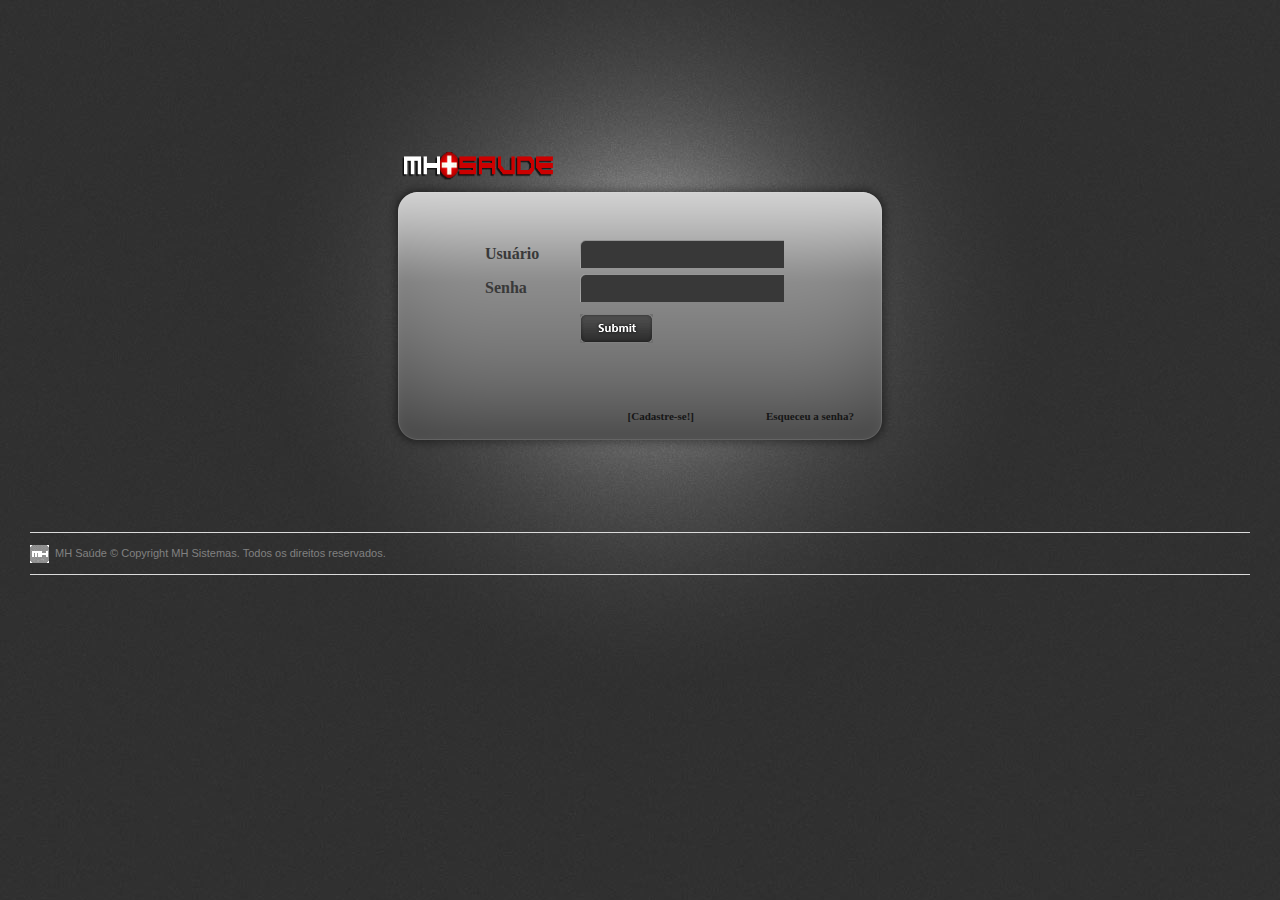
<file: index.html>
<html>
<head>
    <meta charset="utf-8"/>
<title>MH Saude - Login</title>
<link rel="stylesheet" href="css/screen.css" type="text/css" media="screen" title="default" />
<!--  jquery core -->
<script src="js/jquery/jquery-1.4.1.min.js" type="text/javascript"></script>

<!-- Custom jquery scripts -->
<script src="js/jquery/custom_jquery.js" type="text/javascript"></script>

<!-- MUST BE THE LAST SCRIPT IN <HEAD></HEAD></HEAD> png fix -->
<script src="js/jquery/jquery.pngFix.pack.js" type="text/javascript"></script>
<script type="text/javascript">
$(document).ready(function(){
$(document).pngFix( );
});
</script>
</head>
<body id="login-bg"> 
 
<!-- Start: login-holder -->
<div id="login-holder">

	<!-- start logo -->
	<div id="logo-login">
		<a href="#"><img src="images/shared/logo.png" width="156" height="40" alt="" /></a>
	</div>
	<!-- end logo -->
	
	<div class="clear"></div>
	
	<!--  start loginbox ................................................................................. -->
	<div id="loginbox">
	
	<!--  start login-inner -->
        <form action='./login.php' method='post'>
	<div id="login-inner">
		<table border="0" cellpadding="0" cellspacing="0">
		<tr>
			<th>Usuário</th>
                        <td><input name="usuario" type="text"  class="login-inp" /></td>
		</tr>
		<tr>
			<th>Senha</th>
			<td><input name="senha" type="password" class="login-inp" /></td>
		</tr>
		<tr>
			<th></th>
			<!--<td valign="top"><input type="checkbox" class="checkbox-size" id="login-check" /><label for="login-check">Lembrar-me</label></td>-->
		</tr>
		<tr>
			<th></th>
			<td><input type="submit" value="Cadastrar" class="submit-login"/></td>
		</tr>
		</table>
	</div>
        </form>
 	<!--  end login-inner -->
	<div class="clear"></div>
	<a href="cadastro2.html" class="signup2">[Cadastre-se!]</a>
        <div class="clear"></div>
	<a href="" class="forgot-pwd">Esqueceu a senha?</a>
 </div>
 <!--  end loginbox -->
 
	<!--  start forgotbox ................................................................................... -->
	<div id="forgotbox">
		<div id="forgotbox-text">Digite seu email e retornaremos com a senha.</div>
		<!--  start forgot-inner -->
		<div id="forgot-inner">
		<table border="0" cellpadding="0" cellspacing="0">
		<tr>
			<th>E-mail:</th>
			<td><input type="text" value=""   class="login-inp" /></td>
		</tr>
		<tr>
			<th> </th>
			<td><input type="button" class="submit-login"  /></td>
		</tr>
		</table>
		</div>
		<!--  end forgot-inner -->
		<div class="clear"></div>
		<a href="" class="back-login">Voltar ao Login</a>
	</div>
	<!--  end forgotbox -->

</div>
<!-- End: login-holder -->
<!-- start footer -->         
                <div id="footer">
                    <!--  start footer-left -->
                    <div id="footer-left">
                        MH Saúde &copy; Copyright <a href="http://www.mhackbr.com/mhsistemas" target="_blank">MH Sistemas</a>. Todos os direitos reservados.</div>
                    <!--  end footer-left -->
                    <div class="clear">&nbsp;</div>
                </div>
                <!-- end footer -->
</body>
</html>
</file>
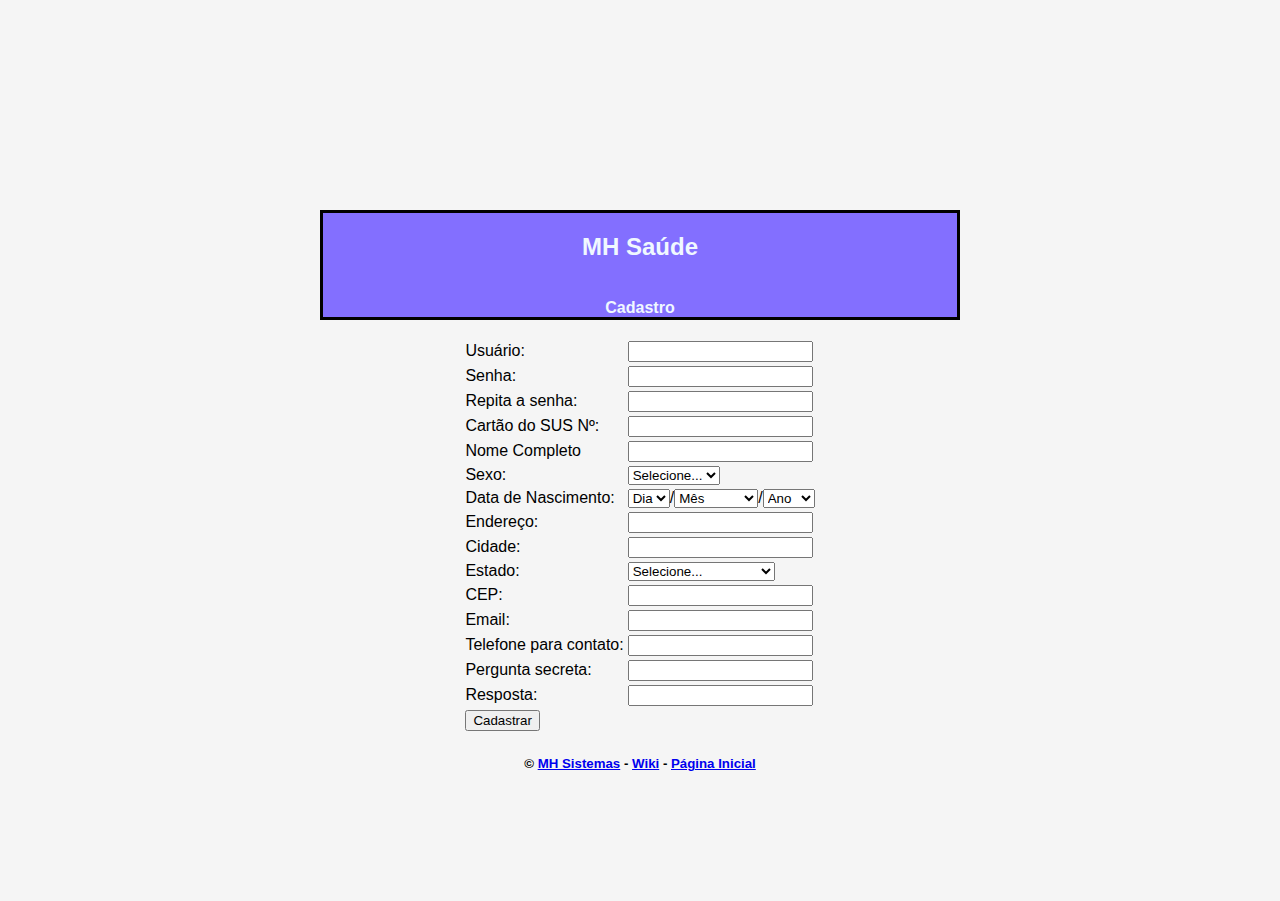
<file: cadastro.html>
<!-- Arquivo cadastro.html -->
<html>
<head>
    <meta charset="utf-8">
<title>MH saude | Cadastro</title>
<link href='./conf/tela.css' rel='stylesheet' media='all'>
</head>
<body>
<div class='header'><h2>MH Saúde</h2><br><b>Cadastro</b></div><br>
<form action="cadastrando.php" method="post">
<table align="center">
<tr><td>Usuário: </td><td><input type="text" name="usuario" id="usuario"></td></tr>
<tr><td>Senha: </td><td><input type="password" name="senha" id="senha"></td></tr>
<tr><td>Repita a senha: </td><td><input type="password" name="confsenha" id="confsenha"></td></tr>
<tr><td>Cartão do SUS Nº: </td><td><input type="text" name="cartaosus" id="cartaosus"></td></tr>
<tr><td>Nome Completo</td><td><input type="text" name="nome" id="nome"></td></tr>
<tr><td>Sexo: </td><td><select name="sexo" id="sexo"><option value="">Selecione...</option><option value="Masculino">Masculino</option><option value="Feminino">Feminino</option></select></td></tr>
<tr><td>Data de Nascimento: </td><td><select id='dia' name='dia'><option value=''>Dia</option><option value='01'>01</option><option value='02'>02</option><option value='03'>03</option><option value='04'>04</option><option value='05'>05</option><option value='06'>06</option><option value='07'>07</option><option value='08'>08</option><option value='09'>09</option><option value='10'>10</option><option value='11'>11</option><option value='12'>12</option><option value='13'>13</option><option value='14'>14</option><option value='15'>15</option><option value='16'>16</option><option value='17'>17</option><option value='18'>18</option><option value='19'>19</option><option value='20'>20</option><option value='21'>21</option><option value='22'>22</option><option value='23'>23</option><option value='24'>24</option><option value='25'>25</option><option value='26'>26</option><option value='27'>27</option><option value='28'>28</option><option value='29'>29</option><option value='30'>30</option><option value='31'>31</option></select>/<select name='mes' id='mes'><option value=''>Mês</option><option value='01'>Janeiro</option><option value='02'>Fevereiro</option><option value='03'>Março</option><option value='04'>Abril</option><option value='05'>Maio</option><option value='06'>Junho</option><option value='07'>Julho</option><option value='08'>Agosto</option><option value='09'>Setembro</option><option value='10'>Outubro</option><option value='11'>Novembro</option><option value='12'>Dezembro</option></select>/<select name='ano' id='ano'><option value=''>Ano</option><option value='2012'>2012</option><option value='2011'>2011</option><option value='2010'>2010</option><option value='2009'>2009</option><option value='2008'>2008</option><option value='2007'>2007</option><option value='2006'>2006</option><option value='2005'>2005</option><option value='2004'>2004</option><option value='2003'>2003</option><option value='2002'>2002</option><option value='2001'>2001</option><option value='2000'>2000</option><option value='1999'>1999</option><option value='1998'>1998</option><option value='1997'>1997</option><option value='1996'>1996</option><option value='1995'>1995</option><option value='1994'>1994</option><option value='1993'>1993</option><option value='1992'>1992</option><option value='1991'>1991</option><option value='1990'>1990</option><option value='1989'>1989</option><option value='1988'>1988</option><option value='1987'>1987</option><option value='1986'>1986</option><option value='1985'>1985</option><option value='1984'>1984</option><option value='1983'>1983</option><option value='1982'>1982</option><option value='1981'>1981</option><option value='1980'>1980</option><option value='1979'>1979</option><option value='1978'>1978</option><option value='1977'>1977</option><option value='1976'>1976</option><option value='1975'>1975</option><option value='1974'>1974</option><option value='1973'>1973</option><option value='1972'>1972</option><option value='1971'>1971</option><option value='1970'>1970</option><option value='1969'>1969</option><option value='1968'>1968</option><option value='1967'>1967</option><option value='1966'>1966</option><option value='1965'>1965</option><option value='1964'>1964</option><option value='1963'>1963</option><option value='1962'>1962</option><option value='1961'>1961</option><option value='1960'>1960</option><option value='1959'>1959</option><option value='1958'>1958</option><option value='1957'>1957</option><option value='1956'>1956</option><option value='1955'>1955</option><option value='1954'>1954</option><option value='1953'>1953</option><option value='1952'>1952</option><option value='1951'>1951</option><option value='1950'>1950</option></select></td></tr>
<tr><td>Endereço: </td><td><input type="text" name="endereco" id="endereco"></td></tr>
<tr><td>Cidade: </td><td><input type="text" name="cidade" id="cidade"></td></tr>
<tr><td>Estado: </td><td><select name='estado' id='estado'><option value=''>Selecione...</option><option value='Acre'>Acre</option><option value='Alagoas'>Alagoas</option><option value='Amapá'>Amapá</option><option value='Amazonas'>Amazonas</option><option value='Bahia'>Bahia</option><option value='Ceará'>Ceará</option><option value='Distrito Federal'>Distrito Federal</option><option value='Espírito Santo'>Espírito Santo</option><option value='Goiás'>Goiás</option><option value='Maranhão'>Maranhão</option><option value='Mato Grosso'>Mato Grosso</option><option value='Mato Grosso do Sul'>Mato Grsosso do Sul</option><option value='Minas Gerais'>Minas Gerais</option><option value='Pará'>Pará</option><option value='Paraíba'>Paraíba</option><option value='Paraná'>Paraná</option><option value='Pernambuco'>Pernambuco</option><option value='Piauí'>Piauí</option><option value='Rio de Janeiro'>Rio de Janeiro</option><option value='Rio Grande do Norte'>Rio Grande do Norte</option><option value='Rio Grande do Sul'>Rio Grande do Sul</option><option value='Rondônia'>Rondônia</option><option value='Roraima'>Roraima</option><option value='Santa Catarina'>Santa Catarina</option><option value='São Paulo'>São Paulo</option><option value='Sergipe'>Sergipe</option><option value='Tocantins'>Tocantins</option></select></td></tr>
<tr><td>CEP: </td><td><input type="text" name="cep" id="cep"></td></tr>
<tr><td>Email: </td><td><input type="text" name="email" id="email"></td></tr>
<tr><td>Telefone para contato: </td><td><input type="text" name="telefone" id="telefone"></td></tr>
<tr><td>Pergunta secreta: </td><td><input type="text" name="pergunta" id="pergunta"></td></tr>
<tr><td>Resposta: </td><td><input type="text" name="resposta" id="resposta"></td></tr>
<tr><td><input type="submit" value="Cadastrar"></td></tr>
</table>
</form>
<div class='cprg'><h5>&copy <a href='http://www.mhackbr.com'>MH Sistemas</a> - <a href='./notas.php'>Wiki</a> - <a href='./'>Página Inicial</a></h5></div>
&nbsp;<br>
&nbsp;<br>
&nbsp;<br>
&nbsp;<br>
&nbsp;<br>
&nbsp;<br>
</body>
</html>
</file>
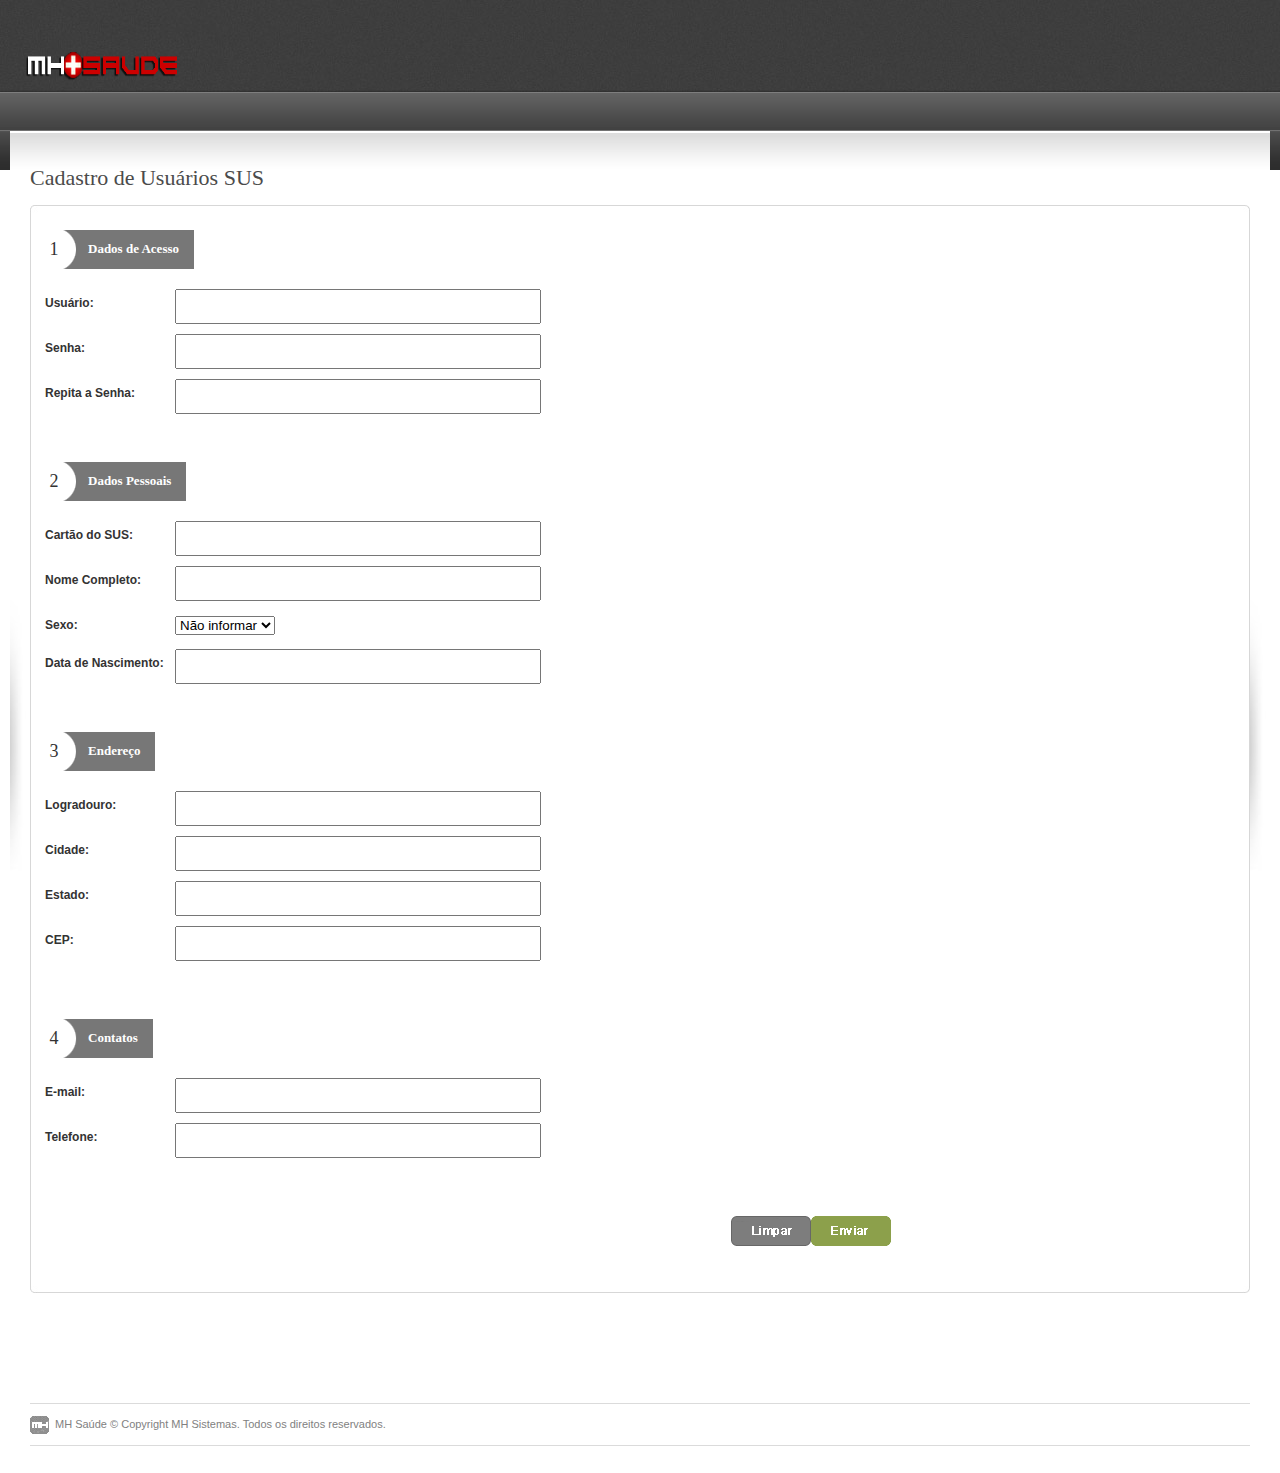
<file: cadastro2.html>
<!DOCTYPE html PUBLIC "-//W3C//DTD XHTML 1.0 Strict//EN" "http://www.w3.org/TR/xhtml1/DTD/xhtml1-strict.dtd">
<html>
    <head>
        <meta charset="utf-8" />
        <title>MH Saude - Cadastro</title>
        <link rel="stylesheet" href="css/screen.css" type="text/css" media="screen" title="default" />
              
    </head>
    <body> 
        <!-- Start: page-top-outer -->
        <div id="page-top-outer">    

            <!-- Start: page-top -->
            <div id="page-top">

                <!-- start logo -->
                <div id="logo">
                    <a href="index.html"><img src="images/shared/logo.png" width="156" height="40" alt="" /></a>
                </div>
                <!-- end logo -->

                <!--  end top-search -->
                <div class="clear"></div>

            </div>
            <!-- End: page-top -->

        </div>
        <!-- End: page-top-outer -->

        <div class="clear">&nbsp;</div>

        <!--  start nav-outer-repeat................................................................................................. START -->
        <div class="nav-outer-repeat"> 
            <!--  start nav-outer -->
            <div class="nav-outer"> 

                <!-- start nav-right -->
                <div id="nav-right">

                </div>
                <!-- end nav-right -->


                <!--  start nav onde ficava o menu superior -->
                <div class="nav">
                    <div class="table">


                        <!--  start nav -->

                    </div>
                    <div class="clear"></div>
                    <!--  start nav-outer -->
                </div>
                <!--  start nav-outer-repeat................................................... END -->

                <div class="clear"></div>

                <!-- start content-outer -->
                <div id="content-outer">
                    <!-- start content -->
                    <div id="content">

                        
                        <div id="page-heading"><h1>Cadastro de Usuários SUS</h1></div>

                        <!-- start type form -->
                        <form action="cadastrando.php" method="post">
                            <table class="tabela1" border="0" width="100%" cellpadding="0" cellspacing="0" id="content-table">
                            <tr>
                                <th rowspan="3" class="sized"><img src="images/shared/side_shadowright.jpg" width="20" height="300" alt="" /></th>
                                <th class="topleft"></th>
                                <td id="tbl-border-top">&nbsp;</td>
                                <th class="topright"></th>
                                <th rowspan="3" class="sized"><img src="images/shared/side_shadowright.jpg" width="20" height="300" alt="" /></th>
                            </tr>
                            <tr>
                                <td id="tbl-border-left"></td>
                                <td>
                                    <!--  start content-table-inner -->
                                    <div id="content-table-inner">

                                        <table border="0" width="100%" cellpadding="0" cellspacing="0">
                                            <tr valign="top">
                                                <td>
                                              
                                                        <!--  start step-holder dados de acesso -->
                                                        <div id="step-holder">
                                                            <div class="step-no">1</div>
                                                            <div class="step-dark-left"><a href="">Dados de Acesso</a></div>
                                                        </div>
                                                        <!--  end step-holder dados de acesso -->

                                                        <!-- start id-form -->
                                                        <table class="tabela2" border="0" cellpadding="0" cellspacing="0"  id="id-form">
                                                            <tr>
                                                                <th valign="top">Usuário:</th>
                                                                <td><input id="usuario" name="usuario" type="text" class="inp-form" required="required"/></td>
                                                                <td></td>
                                                            </tr>
                                                            <tr>
                                                                <th valign="top">Senha:</th>
                                                                <td><input id="senha" name="senha" type="password" class="inp-form" required="required" /></td>
                                                                <td></td>
                                                            </tr>
                                                            <tr>
                                                                <th valign="top">Repita a Senha:</th>
                                                                <td><input id="confsenha" name="confsenha" type="password" class="inp-form" required="required"/></td>
                                                                <td></td>
                                                            </tr>

                                                            <th>&nbsp;</th>

                                                            <td></td>
                                                            </tr>
                                                        </table>
                                                        <!-- end id-form dados de acesso  -->
                                                        <table border="0" cellpadding="0" cellspacing="0"  id="id-form">

                                                            <!--  start step-holder dados pessoais -->
                                                            <div id="step-holder">
                                                                <div class="step-no">2</div>
                                                                <div class="step-dark-left"><a href="">Dados Pessoais</a></div>
                                                            </div>
                                                            <!--  end step-holder dados pessoais -->
                                                            <tr>
                                                                <th valign="top">Cartão do SUS:</th>
                                                                <td><input id="cartaosus" name="cartaosus" type="text" class="inp-form" required="required"/></td>
                                                                <td></td>
                                                            </tr>
                                                            <tr>
                                                                <th valign="top">Nome Completo:</th>
                                                                <td><input id="nome" name="nome" type="text" class="inp-form" required="required"/></td>
                                                                <td></td>
                                                            </tr>
                                                            <tr>
                                                                <th valign="top">Sexo:</th>
                                                                <td>
                                                                    <select id="sexo" name="sexo" class="" required="required">
                                                                        <option>Não informar</option>
                                                                        <option>Masculino</option>
                                                                        <option>Feminino</option>
                                                                    </select>
                                                                </td>
                                                            </tr>
                                                            <tr>
                                                                <th valign="top">Data de Nascimento:</th>
                                                                <td><input id="nascimento" name="nascimento" type="text" class="inp-form" required="required"/></td>
                                                                <td></td>
                                                            </tr>
                                                            <th>&nbsp;</th>
                                                        </table>
                                                        
                                                        <!--  start step-holder dados de acesso -->
                                                        <div id="step-holder">
                                                            <div class="step-no">3</div>
                                                            <div class="step-dark-left"><a href="">Endereço</a></div>
                                                        </div>
                                                        <!--  end step-holder dados de acesso -->

                                                        <!-- start id-form endereço-->
                                                        <table border="0" cellpadding="0" cellspacing="0"  id="id-form">
                                                            <tr>
                                                                <th valign="top">Logradouro:</th>
                                                                <td><input id="endereco" name="endereco" type="text" class="inp-form" required="required"/></td>
                                                                <td></td>
                                                            </tr>
                                                            <tr>
                                                                <th valign="top">Cidade:</th>
                                                                <td><input id="cidade" name="cidade" type="text" class="inp-form" required="required"/></td>
                                                                <td></td>
                                                            </tr>
                                                            <tr>
                                                                <th valign="top">Estado:</th>
                                                                <td><input id="estado" name="estado" type="text" class="inp-form" required="required"/></td>
                                                                <td></td>
                                                            </tr>
                                                            <tr>
                                                                <th valign="top">CEP:</th>
                                                                <td><input id="cep" name="cep" type="text" class="inp-form" required="required"/></td>
                                                                <td></td>
                                                            </tr>
                                                            
                                                            <td></td>
                                                            </tr>
                                                        <th>&nbsp;</th>
                                                        </table>
                                                        <!-- end id-form endereço  -->
                                                        
                                                        <!--  start step-holder dados de acesso -->
                                                        <div id="step-holder">
                                                            <div class="step-no">4</div>
                                                            <div class="step-dark-left"><a href="">Contatos</a></div>
                                                        </div>
                                                        <!--  end step-holder dados de acesso -->

                                                        <!-- start id-form endereço-->
                                                        <table border="0" cellpadding="0" cellspacing="0"  id="id-form">
                                                            <tr>
                                                                <th valign="top">E-mail:</th>
                                                                <td><input id="email" name="email" type="text" class="inp-form" required="required"/></td>
                                                                <td></td>
                                                            </tr>
                                                            <tr>
                                                                <th valign="top">Telefone:</th>
                                                                <td><input id="telefone" type="text" required="required" name="telefone" class="inp-form" /></td>
                                                                <td></td>
                                                            </tr>
                                                            
                                                            <td></td>
                                                            </tr>
                                                        <th>&nbsp;</th>
                                                        </table>
                                                        <!-- end id-form endereço  -->
                                                <div id="float-button" class="float-button">
                                                        <input type="submit" value="Cadastrar" class="form-submit"/>
                                                        <input type="reset" value="" class="form-reset"  />
                                                </div>
                                                </td>
                                                <td>
                     </form>         
                                                    <!--  start related-activities -->
                                                    <div id="related-activities">

                                                        <!--  start related-act-top -->
                                                        <!--<div id="related-act-top">
                                                            <img src="images/forms/header_related_act.gif" width="271" height="43" alt="" />
                                                        </div>
                                                        <!-- end related-act-top -->

                                                        <!--  start related-act-bottom -->
                                                        <!--<div id="related-act-bottom">

                                                            <!--  start related-act-inner -->
                                                            <div id="related-act-inner">

                                                                <!--<div class="left"><a href=""><img src="images/forms/icon_plus.gif" width="21" height="21" alt="" /></a></div>
                                                                <div class="right">
                                                                    <h5>Add another product</h5>
                                                                    Lorem ipsum dolor sit amet consectetur
                                                                    adipisicing elitsed do eiusmod tempor.
                                                                    <ul class="greyarrow">
                                                                        <li><a href="">Click here to visit</a></li> 
                                                                        <li><a href="">Click here to visit</a> </li>
                                                                    </ul>
                                                                </div>

                                                                <div class="clear"></div>
                                                                <div class="lines-dotted-short"></div>

                                                                <div class="left"><a href=""><img src="images/forms/icon_minus.gif" width="21" height="21" alt="" /></a></div>
                                                                <div class="right">
                                                                    <h5>Delete products</h5>
                                                                    Lorem ipsum dolor sit amet consectetur
                                                                    adipisicing elitsed do eiusmod tempor.
                                                                    <ul class="greyarrow">
                                                                        <li><a href="">Click here to visit</a></li> 
                                                                        <li><a href="">Click here to visit</a> </li>
                                                                    </ul>
                                                                </div>

                                                                <div class="clear"></div>
                                                                <div class="lines-dotted-short"></div>

                                                                <div class="left"><a href=""><img src="images/forms/icon_edit.gif" width="21" height="21" alt="" /></a></div>
                                                                <div class="right">
                                                                    <h5>Edit categories</h5>
                                                                    Lorem ipsum dolor sit amet consectetur
                                                                    adipisicing elitsed do eiusmod tempor.
                                                                    <ul class="greyarrow">
                                                                        <li><a href="">Click here to visit</a></li> 
                                                                        <li><a href="">Click here to visit</a> </li>
                                                                    </ul>
                                                                </div>
                                                                <div class="clear"></div>

                                                            </div>
                                                            <!-- end related-act-inner -->
                                                            <div class="clear"></div>

                                                        </div>
                                                        <!-- end related-act-bottom -->

                                                    </div>
                                                    <!-- end related-activities -->

                                                </td>
                                            </tr>
                                            <tr>
                                                <td><img src="images/shared/blank.gif" width="695" height="1" alt="blank" /></td>
                                                <td></td>
                                            </tr>
                                        </table>

                                        <div class="clear"></div>


                                    </div>
                                    <!--  end content-table-inner  -->
                                </td>
                                <td id="tbl-border-right"></td>
                            </tr>
                            <tr>
                                <th class="sized bottomleft"></th>
                                <td id="tbl-border-bottom">&nbsp;</td>
                                <th class="sized bottomright"></th>
                            </tr>
                        </table>















                        <div class="clear">&nbsp;</div>

                    </div>
                    <!--  end content -->
                    <div class="clear">&nbsp;</div>
                </div>
                <!--  end content-outer -->



                <div class="clear">&nbsp;</div>

                <!-- start footer -->         
                <div id="footer">
                    <!--  start footer-left -->
                    <div id="footer-left">
                        MH Saúde &copy; Copyright <a href="http://www.mhackbr.com/mhsistemas" target="_blank">MH Sistemas</a>. Todos os direitos reservados.</div>
                    <!--  end footer-left -->
                    <div class="clear">&nbsp;</div>
                </div>
                <!-- end footer -->

                </body>
                </html>
</file>
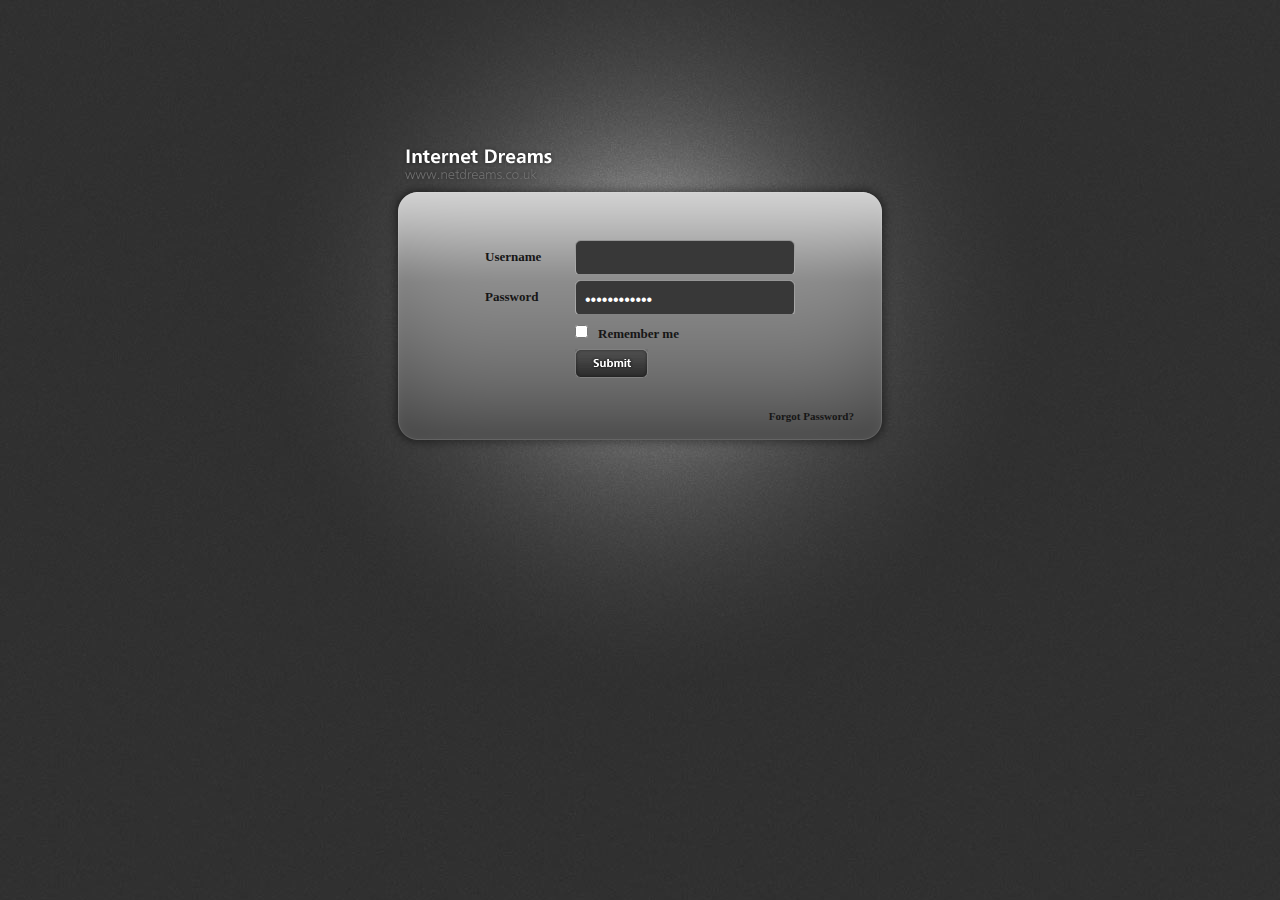
<file: home/login.html>
<!DOCTYPE html PUBLIC "-//W3C//DTD XHTML 1.0 Strict//EN" "http://www.w3.org/TR/xhtml1/DTD/xhtml1-strict.dtd">
<html xmlns="http://www.w3.org/1999/xhtml">
<head>
<meta http-equiv="Content-Type" content="text/html; charset=UTF-8" />
<title>Internet Dreams</title>
<link rel="stylesheet" href="css/screen.css" type="text/css" media="screen" title="default" />
<!--  jquery core -->
<script src="js/jquery/jquery-1.4.1.min.js" type="text/javascript"></script>

<!-- Custom jquery scripts -->
<script src="js/jquery/custom_jquery.js" type="text/javascript"></script>

<!-- MUST BE THE LAST SCRIPT IN <HEAD></HEAD></HEAD> png fix -->
<script src="js/jquery/jquery.pngFix.pack.js" type="text/javascript"></script>
<script type="text/javascript">
$(document).ready(function(){
$(document).pngFix( );
});
</script>
</head>
<body id="login-bg"> 
 
<!-- Start: login-holder -->
<div id="login-holder">

	<!-- start logo -->
	<div id="logo-login">
		<a href="index.html"><img src="images/shared/logo.png" width="156" height="40" alt="" /></a>
	</div>
	<!-- end logo -->
	
	<div class="clear"></div>
	
	<!--  start loginbox ................................................................................. -->
	<div id="loginbox">
	
	<!--  start login-inner -->
	<div id="login-inner">
		<table border="0" cellpadding="0" cellspacing="0">
		<tr>
			<th>Username</th>
			<td><input type="text"  class="login-inp" /></td>
		</tr>
		<tr>
			<th>Password</th>
			<td><input type="password" value="************"  onfocus="this.value=''" class="login-inp" /></td>
		</tr>
		<tr>
			<th></th>
			<td valign="top"><input type="checkbox" class="checkbox-size" id="login-check" /><label for="login-check">Remember me</label></td>
		</tr>
		<tr>
			<th></th>
			<td><input type="button" class="submit-login"  /></td>
		</tr>
		</table>
	</div>
 	<!--  end login-inner -->
	<div class="clear"></div>
	<a href="" class="forgot-pwd">Forgot Password?</a>
 </div>
 <!--  end loginbox -->
 
	<!--  start forgotbox ................................................................................... -->
	<div id="forgotbox">
		<div id="forgotbox-text">Please send us your email and we'll reset your password.</div>
		<!--  start forgot-inner -->
		<div id="forgot-inner">
		<table border="0" cellpadding="0" cellspacing="0">
		<tr>
			<th>Email address:</th>
			<td><input type="text" value=""   class="login-inp" /></td>
		</tr>
		<tr>
			<th> </th>
			<td><input type="button" class="submit-login"  /></td>
		</tr>
		</table>
		</div>
		<!--  end forgot-inner -->
		<div class="clear"></div>
		<a href="" class="back-login">Back to login</a>
	</div>
	<!--  end forgotbox -->

</div>
<!-- End: login-holder -->
</body>
</html>
</file>
<file: css/screen.css>
*	{	margin: 0;	padding: 0;	}html, body	{	height: 100%;	}body	{	background: #fff;	color: #393939;	font-family: Arial;	font-size: 0px;	line-height: 0;	}#page-top-outer	{	background: url(../images/shared/top_bg.jpg) top center repeat-x;	border-bottom: 1px solid #7e7e7e;	height: 92px;	}#page-top	{	margin: 0 auto;	max-width: 1260px;	min-width: 850px;	position: relative;	}#logo	{	float: left;	margin: 45px 0 0 15px;	}#logo	a	{	display: block;	}#top-search	{	display: inline;	float: right;	position: relative;	margin: 46px 20px 0 0;	z-index: 20;	}	 .top-search-inp	{	background: url(../images/shared/top_search_inp.gif) no-repeat;	border: none;	color: #fff;	font-size: 12px;	height: 23px;	padding: 6px 6px 0 10px;	width: 164px;	}#content-outer	{	background: url(../images/shared/content_repeat.jpg) repeat-x;	}#content	{	color: #333;	font-family: Arial, Helvetica, sans-serif;	font-size: 12px;	line-height: 18px;	margin: 0 auto 0 auto;	max-width: 1260px;	min-width: 780px;	padding: 35px 0px 30px 0px;	}#content-inner	{	color: #333;	font-family: Arial, Helvetica, sans-serif;	font-size: 12px;	line-height: 18px;	margin: 0 auto 0px auto;	padding: 25px 0 30px 0;	}#content-table	{	font-size: 0px;	line-height: 0px;	}#content-table th.sized	{	height: 15px;	width: 15px;	padding: 0;	margin: 0;	font-size: 0px;	line-height: 0px;	} 	#content-table-inner	{	font-size: 12px;	line-height: 12px;	padding: 10px 0 20px 0;	}#tbl-border-top	{	background: url(../images/shared/border_bit.jpg) top repeat-x;	line-height: 0;font-size: 0px;	height: 15px;	}#tbl-border-bottom	{	background: url(../images/shared/border_bit.jpg) bottom repeat-x;	line-height: 0;font-size: 0px;	height: 15px;	}#tbl-border-left	{	background: url(../images/shared/border_bit.jpg) left repeat-y;	}#tbl-border-right	{	background: url(../images/shared/border_bit.jpg) right repeat-y;	}#table-content	{	line-height: 16px;	margin: 0 10px 10px 10px;	min-height: 300px;	}	.topleft {background: url(../images/shared/corner_top_left.jpg) no-repeat;width:15px;height:15px;	}	.topright {background: url(../images/shared/corner_top_right.jpg) no-repeat;width:15px;height:15px;	}	.bottomleft {background: url(../images/shared/corner_bottom_left.jpg)  no-repeat;width:15px;height:15px;	}	.bottomright {background: url(../images/shared/corner_bottom_right.jpg)  no-repeat;width:15px;height:15px;	}	#page-heading	{	margin: 0 0 15px 20px;	}  h1	{	color: #4b4b4b;	font-family: Tahoma;	font-size: 22px;	line-height: 24px;	font-weight: normal;	}h2	{	color: #393939;	font-size: 16px;	font-weight: bold;	line-height: 20px;	margin-bottom: 10px;	}h3	{	color: #92b22c;	font-size: 14px;	font-weight: bold;	line-height: 18px;	margin-bottom: 10px;	}		/* MESSAGES --------------------------------------------------------------- */	#message-yellow	{	margin-bottom: 5px;	}.yellow-left	{	background: url(../images/table/message_yellow.gif) top left no-repeat;	color: #e79300;	font-family: Tahoma;	font-weight: bold;	padding: 0 0 0 20px;	}.yellow-left a	{	color: #e79300;	font-family: Tahoma;	font-weight: normal;	text-decoration: underline;	}.yellow-right a	{	cursor: pointer;	}.yellow-right	{	width: 55px;	}#message-blue	{	margin-bottom: 5px;	}.blue-left	{	background: url(../images/table/message_blue.gif) top left no-repeat;	color: #2e74b2;	font-family: Tahoma;	font-weight: bold;	padding: 0 0 0 20px;	}.blue-left a	{	color: #2e74b2;	font-family: Tahoma;	font-weight: normal;	text-decoration: underline;	}.blue-right a	{	cursor: pointer;	}.blue-right	{	width: 55px;	}#message-red	{	margin-bottom: 5px;	}.red-left	{	background: url(../images/table/message_red.gif) top left no-repeat;	color: #ce2700;	font-family: Tahoma;	font-weight: bold;	padding: 0 0 0 20px;	}.red-left a	{	color: #ce2700;	font-family: Tahoma;	font-weight: normal;	text-decoration: underline;	}.red-right a	{	cursor: pointer;	}.red-right	{	width: 55px;	}#message-green	{	margin-bottom: 5px;	}.green-left	{	background: url(../images/table/message_green.gif) top left no-repeat;	color: #6da827;	font-family: Tahoma;	font-weight: bold;	line-height: 12px;	padding: 0 0 0 20px;	}.green-left a	{	color: #6da827;	font-family: Tahoma;	font-weight: normal;	text-decoration: underline;	}.green-right a	{	cursor: pointer;	}.green-right	{	width: 55px;	}									a.icon-1	{	background: url(../images/table/table_icon_1.gif) no-repeat;	display: block;	float: left;	height: 24px;	margin: 0 8px 0 0;	width: 24px;	}a:hover.icon-1	{	background: url(../images/table/table_icon_1.gif) 0 -24px;	}a.icon-2	{	background: url(../images/table/table_icon_2.gif) no-repeat;	display: block;	float: left;	height: 24px;	margin: 0 8px 0 0;	width: 24px;	}a:hover.icon-2	{	background: url(../images/table/table_icon_2.gif) 0 -24px;	}a.icon-3	{	background: url(../images/table/table_icon_3.gif) no-repeat;	display: block;	float: left;	height: 24px;	margin: 0 8px 0 0;	width: 24px;	}a:hover.icon-3	{	background: url(../images/table/table_icon_3.gif) 0 -24px;	}a.icon-4	{	background: url(../images/table/table_icon_4.gif) no-repeat;	display: block;	float: left;	height: 24px;	margin: 0 8px 0 0;	width: 24px;	}a:hover.icon-4	{	background: url(../images/table/table_icon_4.gif) 0 -24px;	}a.icon-5	{	background: url(../images/table/table_icon_5.gif) no-repeat;	display: block;	float: left;	height: 24px;	width: 24px;	}a:hover.icon-5	{	background: url(../images/table/table_icon_5.gif) 0 -24px;	}#tooltip	{	background-color: #8c8c8c;	border: 1px solid #767676;	color: #fff;	font-family: Arial;	font-size: 10px;	font-weight: normal;	opacity: 0.85;	padding: 0 5px;	position: absolute;	text-align: left;	z-index: 3000;	}#tooltip h6, #tooltip div	{	font-family: Arial;	font-size: 11px;	line-height: 20px;	margin: 0;	}#product-table	{	margin-bottom: 20px;	}#product-table	td a	{	color: #393939;	}#product-table	td a:hover	{	text-decoration: underline;	}#product-table	th	{	height: 50px;	text-align: left;	}#product-table	.minwidth-1	{	min-width: 110px;	}#product-table td	{	border: 1px solid #d2d2d2;	padding: 10px 0 10px 10px;	}#product-table tr.alternate-row	{	background: #ececec;	}td.options-width	{	padding: 0 0 0 10px;	width: 210px;	}td.checkbox-width	{	}.table-header-check	{	background: url(../images/table/table_header_checkbox.jpg) no-repeat;	border: none;	min-width: 29px;	padding: 0px 0 0 10px;	width: 29px;	}.table-header-options	{	background: url(../images/table/table_header_options.jpg) no-repeat;	border: none;	min-width: 221px;	padding: 0px 0 0 0;	width: 221px;	}.table-header-repeat	{	background: url(../images/table/table_header_repeat.jpg) repeat-x;	border: none;	font-size: 0px;	line-height: 0;	padding: 0px 0 0 0;	}.table-header-options a, .table-header-repeat a	{	background: url(../images/table/table_sort_arrow.gif) right no-repeat;	color: #fff;	font-family: Tahoma;	font-size: 13px;	font-weight: bold;	line-height: 14px;	margin: 0 0 0 10px;	padding: 0 10px 0 0;	}		.table-header-options a:hover, .table-header-repeat a:hover	{		color:#94b52c	}	th.line-left	{	border-left: 1px solid #373737;	}#product-table	tr.activity-blue	{	background: #e3eceb;	}		#toggle-all {		display: block;		width: 17px;		height:17px;		cursor: pointer;		background: url(../images/shared/checkbox.gif) 0 -17px;	}			#toggle-all.toggle-checked {		display: block;		width: 17px;		height:17px;		background: url(../images/shared/checkbox.gif) 0 0;	}																					/*  RELATED ACTIVIES BOX */	#related-activities	{	float: right;	font-size: 0px;	line-height: 0;	width: 271px;	}#related-act-top	{	font-size: 0px;	line-height: 0;	}#related-act-bottom	{	background: url(../images/forms/bg_related_act.gif) no-repeat bottom;	font-size: 0px;	line-height: 0;	}#related-act-inner	{	font-size: 11px;	line-height: 16px;	margin: 0 auto 0px auto;	padding: 10px 0 20px 0;	width: 225px;	}#related-act-inner .left	{	float: left;	width: 30px;	}#related-act-inner .right	{	float: left;	width: 195px;	padding: 2px 0 0 0;	}#related-act-inner .right h5	{	color: #393939;	font-size: 12px;	}ul.greyarrow	{	list-style-type: none;	}ul.greyarrow li	{	background: url(../images/forms/icon_list_arrow.gif) no-repeat 0 5px;	line-height: 18px;	padding: 0 0 0 12px;	}ul.greyarrow li a	{	color: #92b22c;	font-weight: bold;	}ul.greyarrow li a:hover	{	text-decoration: underline;	}.lines-dotted-short	{	background: url(../images/forms/lines_dotted_short.gif) no-repeat 0px 14px;	font-size: 0px;	height: 28px;	line-height: 0;	}	/* PAGING --------------------------------------------------------- */	#paging-table {	float: right;	margin: 0 4px 0 0;}	.page-far-left	{	background: url(../images/table/paging_far_left.gif) no-repeat;	display: block;	float: left;	height: 24px;	margin: 0 4px 0 0;	width: 24px;	}.page-left	{	background: url(../images/table/paging_far_left.gif) no-repeat;	display: block;	float: left;	height: 24px;	width: 24px;	}.page-far-right	{	background: url(../images/table/paging_far_right.gif) no-repeat;	display: block;	float: left;	height: 24px;	margin: 0 4px 0 4px;	width: 24px;	}.page-right	{	background: url(../images/table/paging_far_right.gif) no-repeat;	display: block;	float: left;	height: 24px;	width: 24px;	}#page-info	{	float: left;	line-height: 16px;	padding: 3px 12px 0 12px;	}	/*  ACTIONS BOX ----------------------------------------------- */	#actions-box	{	float: left;	margin: 0 0 0 10px;	position: relative;	}a.action-slider	{	background: url(../images/table/dropdown_actions.gif) no-repeat;	display: block;	height: 30px;	width: 110px;	}a.action-slider.activated	{	background: url(../images/table/dropdown_actions.gif) no-repeat 0 -30px;	display: block;	height: 30px;	width: 110px;	}#actions-box-slider	{	background: url(../images/table/actions_slider_bg.gif) bottom no-repeat;	display: none;	left: 0;	padding-bottom: 1px;	padding-top: 10px;	position: absolute;	top: 24px;	width: 110px;	}#actions-box-slider-inner	{	font-size: 0px;	line-height: 0;	margin: 0 auto;	width: 108px;	}a.action-edit ,a.action-delete	{	color: #272727;	display: block;	font-weight: bold;	height: 20px;	margin: 0 auto;	padding: 10px 0 5px 45px;	width: 63px;	}a:hover.action-edit	{	background: #949494 url(../images/table/action_edit.gif) no-repeat 14px 5px;	color: #fff;	}a.action-edit	{	background: #c7c7c7 url(../images/table/action_edit.gif) no-repeat 14px 5px;	}a.action-delete	{	background: #c7c7c7 url(../images/table/action_delete.gif) no-repeat 14px 5px;	}a:hover.action-delete	{	background: #949494 url(../images/table/action_delete.gif) no-repeat 14px 5px;	color: #fff;	}		 	/* FORM ------------------------------------------------------- */.float-button{        display:block;        margin:0 0.5em;        }.form-submit	{	background: url(../images/forms/form_submit.gif) no-repeat;	border: none;	cursor: pointer;	display: block;	float: right;	height: 30px;	margin: 0 4px 0 0;	padding: 0;	text-indent: -3000px;	width: 80px;	}.form-reset	{	background: url(../images/forms/form_reset.gif) no-repeat;	border: none;	cursor: pointer;	display: block;	float: right;	height: 30px;	text-indent: -3000px;	width: 80px;	}#id-form	{	}.inp-form	{	/*background: url(../images/forms/form_inp.gif) no-repeat;	border: none;*/	color: #393939;	height: 25px; 	padding: 6px 6px 0 6px;	width: 350px;	}	.inp-form-error	{	background: url(../images/forms/form_inp_error.gif) no-repeat;	border: none; 	color: #393939;	height: 25px;	padding: 6px 6px 0 6px;	width: 187px;	}.form-textarea	{	background: url(../images/forms/form_textarea.gif) no-repeat;	border: none;	color: #393939;	font-family: Arial, Helvetica, sans-serif;	font-size: 12px;	height: 97px;	overflow: auto;	padding: 6px 6px 0 6px;	width: 378px;	}#id-form td	{	padding: 0 0 10px 0;	}#id-form td.noheight	{	padding: 0 0 0px 0;	}#id-form th	{	line-height: 28px;	min-width: 130px;	padding: 0 0 10px 0;	text-align: left;	width: 130px;	}.styledselect-day ,.styledselect-month ,.styledselect-year	{	border: 1px solid #acacac;	margin-right: 3px;	padding: 3px;	width: 186px;	}		#step-holder {font-family: Tahoma;	height:39px;	margin-bottom: 20px;}	.step-no {	float:left;	height:29px;	width:18px;	font-size: 18px;	line-height: 18px;	padding:10px 0 0 0;	text-align: center;}.step-no-off {	float:left;	height:29px;	width:18px;	font-size: 18px;	line-height: 18px;	padding:10px 0 0 0;	text-align: center;	color:#cbcbcb;}.step-dark-left {	float:left;	 	background: url(../images/forms/step_dark_left.gif) no-repeat;	height:27px;	padding:13px 15px 0 25px;	font-size: 13px;	color:#fff;	font-weight: bold;}.step-dark-left a{	 	font-size: 13px;	color:#fff;	font-weight: bold;}.step-dark-right {	float:left;	width:12px;	background: url(../images/forms/step_dark_right.gif) no-repeat;	height:39px;}.step-dark-round {	float:left;	width:8px;	height:39px;	background: url(../images/forms/step_dark_round.gif) no-repeat;}.step-light-left {	float:left;	 	height:27px;	padding:13px 15px 0 25px;	font-size: 13px;	background: url(../images/forms/step_light_left.gif) no-repeat;	height:39px;	color:#cbcbcb;	font-weight: bold;}.step-light-left a{	 	 	font-size: 13px; 	color:#cbcbcb;	font-weight: bold;}.step-light-right {	float:left;	width:12px;	background: url(../images/forms/step_light_right.gif) no-repeat;	height:39px;}.step-light-round {	float:left;	width:8px;	height:39px;	background: url(../images/forms/step_light_round.gif) no-repeat;}.bubble-left {	float:left;	width:10px;	height:29px;	margin-left: 5px;	background: url(../images/forms/bubble_left.gif) no-repeat;}.bubble-inner {	float:left;	padding: 7px 0px 0 2px;	color:#2e74b2; 	line-height: 14px;	font-size: 11px;	height:22px;	background: url(../images/forms/bubble_inner.gif) repeat-x;}.bubble-right {	float:left;	width:8px;	height:29px;	background: url(../images/forms/bubble_right.gif) right no-repeat;}.error-left {	float:left;	width:13px;	height:32px;	margin-left: 5px;	background: url(../images/forms/error_left.gif) no-repeat;}.error-inner {	float:left;	padding: 7px 10px 0 4px;	color:#fff; 	line-height: 14px;	height:25px;	background: url(../images/forms/error_right.gif) right  no-repeat;}.file_1 {	border: 1px solid #acacac;	padding: 5px;}	 /*  NAVIGATION ----------------------------------------------- */#nav-holder	{	margin: 0 auto;	max-width: 1260px;	min-width: 780px;	text-align: left;	}.nav-outer-repeat	{	background: url(../images/shared/nav/repeat.jpg) repeat-x;	height: 77px;	}.nav-outer	{	margin: 0 auto;	max-width: 1260px;	min-width: 850px;	}#nav-right	{	float: right;	position: relative;	width: 225px;	z-index: 0;	}#nav-right a	{	display: block;	float: left;	margin: 0px 0 0 0;	}.account-content	{	background: #454545 url(../images/shared/nav/account_drop_bg.gif) no-repeat bottom;	display: none;	left: 5px;	padding-bottom: 20px;	position: absolute;	top: 30px;	width: 170px;	}.account-drop-inner	{	font-size: 0px;	line-height: 0px;	margin: 20px auto 0 auto;	width: 140px;	}.showhide-account	{	cursor: pointer;	display: block;	float: left;	margin: 10px 5px 0 5px;	}.account-drop-inner a	{	color: #fff;	font-size: 12px;	font-weight: bold;	line-height: 16px;	margin: 0 0 0 0;	padding: 0 0 0 0;	}.account-drop-inner a:hover	{	color: #94b52c;	}.acc-line	{	background: url(../images/shared/nav/account_line.gif) no-repeat 0 7px;	font-size: 0px;	height: 14px;	line-height: 0px;	margin-top: 0px;	padding: 0;	}a#logout	{	margin: 10px 0 0 5px;	}a#acc-settings	{	background: url(../images/shared/nav/icon_acc_settings.gif) no-repeat 0 2px;	padding: 0 0 0 20px;	}a#acc-details	{	background: url(../images/shared/nav/icon_acc_personal.gif) no-repeat 0 2px;	padding: 0 0 0 20px;	}a#acc-project	{	background: url(../images/shared/nav/icon_acc_projects.gif) no-repeat 0 2px;	padding: 0 0 0 20px;	}a#acc-inbox	{	background: url(../images/shared/nav/icon_acc_inbox.gif) no-repeat 0 2px;	padding: 0 0 0 20px;	}a#acc-stats	{	background: url(../images/shared/nav/icon_acc_stats.gif) no-repeat 0 2px;	padding: 0 0 0 20px;	}/* ================================================================ This copyright notice must be untouched at all times. The original version of this stylesheet and the associated (x)html is available at http://www.cssplay.co.uk/menus/pro_dropline.htmlCopyright (c) 2005-2007 Stu Nicholls. All rights reserved. This stylesheet and the associated (x)html may be modified in any way to fit your requirements.=================================================================== */.nav	{	float: left;	font-family: Tahoma;	font-size: 13px;	height: 38px;	position: relative;	width: 600px;	min-width: 600px;	z-index: 500;	}.nav-divider	{	background: url(../images/shared/nav/divider.jpg) top no-repeat;	float: left;	height: 40px;	width: 15px;	}.nav .table	{	display: table;	}.nav .select,.nav .current	{	display: table-cell;	float: left;	list-style: none;	margin: 0 0px 0 0;	padding: 0;	white-space: nowrap;	}.nav li	{	float: left;	height: auto;	margin: 0;	padding: 0;	}.nav .select a	{	background: url(../images/shared/nav/pro_line_0.gif);	color: #fff;	display: block;	float: left;	height: 37px;	line-height: 35px;	padding: 0 20px 0 20px;	text-decoration: none;	white-space: nowrap;	}.nav .current a	{	background: url(../images/shared/nav/pro_line_1.gif);	color: #fff;	display: block;	float: left;	height: 37px;	line-height: 35px;	padding: 0 0 0 10px;	text-decoration: none;	white-space: nowrap;	}.nav .current a b	{	background: url(../images/shared/nav/pro_line_1.gif) right top;	display: block;	padding: 0 20px 0 10px;	}.nav .select a:hover, .nav .select li:hover a	{	background: url(../images/shared/nav/pro_line_1.gif);	color: #fff;	cursor: pointer;	padding: 0 0 0 10px;	}.nav .select a:hover b, .nav .select li:hover a b	{	background: url(../images/shared/nav/pro_line_1.gif) right top;	cursor: pointer;	display: block;	float: left;	padding: 0 20px 0 10px;	}.nav .select_sub	{	display: none;	margin: 0 0 0 10px;	}/* IE6 only */.nav table	{	border-collapse: collapse;	font-size: 1em;	height: 0;	margin: -1px;	width: 0;	}.nav .sub	{	display: table;	list-style: none;	/* margin: 0 auto; */	padding: 0;	}.nav .sub_active .current_sub a, .nav .sub_active a:hover	{	background: transparent;	color: #fff;	}.nav .select :hover .select_sub, .nav .current .show	{	background: url(../images/shared/nav/back_0.gif);	 	display: block;	left: 0;	padding: 0;	position: absolute;	text-align: left;	top: 37px;	width: 750px;	z-index: 100;	}.nav .current .show	{	z-index: 10;	}.nav .select :hover .sub li a, .nav .current .show .sub li a	{	background: transparent;	border: 0;	color: #fff;	font-weight: bold;	font-size: 13px;	display: block;	float: left;	margin: 0;	padding: 0 10px 0 10px;	white-space: nowrap;	}.nav .current .sub li.sub_show a	{	background: url(../images/shared/nav/menus/back_1.gif);	color: #94b52c;	cursor: default;	}.nav .select :hover .sub li a:hover, .nav .current .sub li a:hover	{	background: url(../images/shared/nav/menus/back_1.gif);	color: #94b52c;	visibility: visible;	} 		  		/* FOOTER -------------------------------------------------------------- */ #footer	{height: 70px;	 	margin: 80px auto 0px auto;	padding: 0px 0 0 0;	text-align: left;	min-width: 780px;	max-width: 1260px;	}#footer-left	{	color: #818181;	 	font-size: 11px;	line-height: 11px;	padding: 15px 0 15px 25px;	margin: 0 20px;		border-top: 1px solid #dbdbdb;	border-bottom: 1px solid #dbdbdb;	background: url(../images/shared/icon_idlogo.jpg) no-repeat 0 12px;	} #footer-left a	{	color: #818181;	text-decoration: none;	}#footer-left 	 a.selected,#footer-left 	 a:hover	{	color: #000;	text-decoration: none;	}	   /* GENERAL --------------------------------------------------------*/  table	{	border-collapse: collapse;	}.fr	{	float: right;	}a	{	outline: none;	text-decoration: none;	}a:hover	{	}.clear	{	clear: both;	font-size: 0px;	height: 0;	line-height: 0px;	margin: 0px;	padding: 0px;	}img	{	border: 0;	}p	{	margin: 0px;	padding: 0px;	}form	{	margin: 0;	padding: 0;	}.line	{	border-top: 1px solid #dcdada;	font-size: 0px;	height: 1px;	line-height: 0px;	margin: 20px 0;	padding: 0;	}.font11	{	font-size: 11px;	}              /*  STYLED SELECTBOXES style 1 --------------------------------- */	.styledselect {background: #2a2a2a;border: 1px solid #424242;	color:#fff;	width:120px;	padding: 5px;	line-height: 14px;	margin-right: 6px;	font-size: 12px;}div.selectbox-wrapper	{	background-color: #2a2a2a;	border: none;	border-bottom: none;	margin: 0px;	margin-top: 0px;	max-height: 200px;	overflow: auto;	padding: 0px;	position: absolute;	text-align: left;	width: 400px;	z-index: 10;	}div.selectbox-wrapper ul	{	list-style-type: none;	 	margin: 0px;	padding: 0px;z-index: 10;	}div.selectbox-wrapper ul li.selected	{	background-color: 575757;	color: #fff;	}div.selectbox-wrapper ul li.current	{	background-color: #575757;	}div.selectbox-wrapper ul li	{	border-bottom: none;	color: #fff;	cursor: pointer;	display: block;	font-size: 12px;	line-height: 12px;	list-style-type: none;	margin: 0;	padding: 6px 2px 6px 10px;	}.selectbox_styled	{	background: url(../images/shared/top_search_select.gif) left no-repeat;	border: none;	border-left: none;	color: #fff;	cursor: pointer;	display: block;	font-family: Arial;	font-size: 12px;	height: 20px;	margin: 0px 0px 0px 0px;	padding: 6px 0 0 6px;	text-align: left;	width: 105px;	z-index: 10;	}/*  STYLED SELECTBOXES style 2 --------------------------------- */	div.selectbox-wrapper2	{	background-color: #e3e3e3;	border: none;	border-bottom: none;	margin: 0px;	margin-top: 0px;	max-height: 200px;	overflow: auto;	padding: 0px;	position: absolute;	text-align: left;	width: 400px;	}div.selectbox-wrapper2 ul	{	list-style-type: none;	margin: 0px;	padding: 0px;	}div.selectbox-wrapper2 ul li.selected2	{	background-color: #94b52c;	color: #fff;	}div.selectbox-wrapper2 ul li.current2	{	background-color: #94b52c;	color: #fff;	}div.selectbox-wrapper2 ul li	{	border-bottom: none;	color: #393939;	cursor: pointer;	display: block;	font-size: 12px;	line-height: 12px;	list-style-type: none;	margin: 0;	padding: 6px 2px 6px 10px;	}.styledselect_form_1	{	background: url(../images/forms/form_select.gif) left no-repeat;	border: none;	border-left: none;	color: #393939;	cursor: pointer;	display: block;	font-family: Arial;	font-size: 12px;	height: 24px;	margin: 0px 0px 0px 0px;	padding: 7px 0 0 6px;	text-align: left;	width: 192px;	}.styledselect_form_2	{	background: url(../images/forms/form_select_small.gif) left no-repeat;	border: none;	border-left: none;	color: #393939;	cursor: pointer;	display: block;	font-family: Arial;	font-size: 12px;	height: 24px;	margin: 0px 0px 0px 0px;	padding: 7px 0 0 10px;	text-align: left;	width: 60px;	}		/*  STYLED SELECTBOXES style 3 --------------------------------- */	div.selectbox-wrapper3	{	background-color: #e3e3e3;	border: none;	border-bottom: none;	margin: 0px;	margin-top: 0px;	max-height: 200px;	overflow: auto;	padding: 0px;	position: absolute;	text-align: left;	width: 400px;	}div.selectbox-wrapper3 ul	{	list-style-type: none;	margin: 0px;	padding: 0px;	}div.selectbox-wrapper2 ul li.selected3	{	background-color: #94b52c;	color: #fff;	}div.selectbox-wrapper2 ul li.current3	{	background-color: #94b52c;	color: #fff;	}div.selectbox-wrapper3 ul li	{	border-bottom: none;	color: #393939;	cursor: pointer;	display: block;	font-size: 12px;	line-height: 12px;	list-style-type: none;	margin: 0;	padding: 6px 2px 6px 10px;	}.styledselect_pages	{	background: url(../images/table/select_number_rows.gif) left no-repeat;	border: none;	border-left: none;	color: #393939;	cursor: pointer;	display: block;	font-family: Arial;	font-size: 12px;	height: 20px;	line-height: 16px;	margin: 0px 0px 0px 0px;	padding: 4px 0 0 6px;	text-align: left;	width: 130px;	}					 	/* STYLED CHECKBOXES AND RADIOS -------------------------------------------- */	.ui-radio-state-disabled,.ui-radio-state-checked-disabled,.ui-radio-state-disabled-hover,.ui-radio-state-checked-disabled-hover	{	color: #999;	}span.ui-checkbox,			span.ui-radio	{	background: url(../images/shared/checkbox.gif) 0 -17px no-repeat;	display: block;	float: left;	height: 17px;	width: 17px;	}span.ui-helper-hidden	{	display: none;	}label	{	padding: 2px;	}span.ui-radio-state-hover,			span.ui-checkbox-state-hover	{	background-position: 0 0px;	}span.ui-checkbox-state-checked	{	background-position: 0 0px;	}span.ui-checkbox-state-checked-hover	{	background-position: 0 0px;	}span.ui-radio-state-checked-disabled-hover,			span.ui-radio-state-checked-disabled,			span.ui-radio-state-checked	{	background-position: 0 -161px;	}span.ui-radio-state-checked-hover	{	background-position: 0 -17px;	}label	{	color: red;	line-height: 20px;	}.ui-helper-hidden-accessible	{	left: -999em;	position: absolute;	}					/*  LOGIN -------------------------------------------------------------------------------- */	#login-bg	{	background: url(../images/login/login_bg.jpg) no-repeat top center;	}#login-holder	{	margin: 0px auto 0 auto;	width: 508px;	}#loginbox	{	background: url(../images/login/loginbox_bg.png) no-repeat;	font-size: 12px;	height: 212px;	line-height: 12px;	padding-top: 60px;	position: relative;	width: 508px;	}#forgotbox	{	background: url(../images/login/loginbox_bg.png) no-repeat;	display: none;	font-size: 12px;	height: 212px;	line-height: 12px;	padding-top: 60px;	position: relative;	width: 508px;	}#login-inner	{	color: #161616;	font-family: Tahoma;	font-size: 13px;	line-height: 12px;	margin: 0 auto;	width: 310px;	}#login-inner label	{	color: #161616;	cursor: pointer;	font-family: Tahoma;	font-weight: bold;	line-height: 12px;	padding-left: 10px;	 	} .checkbox-size	{	width:13px;	height:13px;	margin: 5px 0;	 	}	#login-inner th	{	padding: 0 0 6px 0;	text-align: left;	width: 95px;	}#login-inner td	{	padding: 0 0 6px 0;	}.login-inp	{	background: url(../images/login/inp_login.gif) no-repeat;	border: none;	color: #fff;	font-size: 16px;	height: 28px;	padding: 6px 6px 0 10px;	width: 204px;	}#logo-login	{	float: left;	height: 35px;	margin: 145px 0 0 15px;	}a.signup2	{	bottom: 30px;	color: #161616;	font-family: Tahoma;	font-size: 11px;	font-weight: bold;	line-height: 12px;	position: absolute;	right: 200px;	}a:hover.signup2	{	color: #fff;	}a.forgot-pwd	{	bottom: 30px;	color: #161616;	font-family: Tahoma;	font-size: 11px;	font-weight: bold;	line-height: 12px;	position: absolute;	right: 40px;	}a:hover.forgot-pwd	{	color: #fff;	}#forgotbox-text	{	color: #161616;	font-family: Tahoma;	font-size: 13px;	font-weight: bold;	line-height: 12px;	margin: 0 auto 40px auto;	width: 380px;	}#forgot-inner	{	color: #161616;	font-family: Tahoma;	font-size: 13px;	line-height: 12px;	margin: 0 auto;	width: 330px;	}#forgot-inner label	{	color: #161616;	cursor: pointer;	font-family: Tahoma;	font-weight: bold;	line-height: 12px;	padding-left: 10px;	}#forgot-inner th	{	padding: 0 0 6px 0;	text-align: left;	width: 110px;	}#forgot-inner td	{	padding: 0 0 6px 0;	}a.back-login	{	background: url(../images/login/icon_back_login.gif) no-repeat 0 4px;	bottom: 30px;	color: #161616;	font-family: Tahoma;	font-size: 11px;	font-weight: bold;	line-height: 12px;	padding: 0 0 0 10px;	position: absolute;	right: 40px;	}a:hover.back-login	{	color: #fff;	}.submit-login	{	background: url(../images/login/submit_login.gif) no-repeat;	border: none;	cursor: pointer;	display: block;	height: 29px;	text-indent: -3000px;	width: 73px;	}.submit-login:hover	{	background: url(../images/login/submit_login.gif) no-repeat 0 -29px;	}
</file>
<file: conf/tela.css>
body {font-family: Calibri,Arial,sans-serif;background-color: #F5F5F5;vertical-align: baseline;text-align: center;height:480px;left:50%;margin:-240px 0 0 -320px;position:absolute;top:50%;width:640px;}
table {align: center;}
.header {background-color: #836FFF;color: #F0F8FF;text-align: center;border: 3px solid #000000;}.alert {background-color: #FFFF00;color: #FF0000;font-weight: bold;border: 2px solid #FF0000;}.sucess {background-color: #00008B;color: #ffffff;font-weight: bold;border: 3px solid #2E8B57;}.cprg {text-align: center;}.code {background-color: #C0C0C0;text-align: left;}
</file>
<file: home/css/screen.css>
*	{	margin: 0;	padding: 0;	}html, body	{	height: 100%;	}body	{	background: #fff;	color: #393939;	font-family: Arial;	font-size: 0px;	line-height: 0;	}#page-top-outer	{	background: url(../images/shared/top_bg.jpg) top center repeat-x;	border-bottom: 1px solid #7e7e7e;	height: 92px;	}#page-top	{	margin: 0 auto;	max-width: 1260px;	min-width: 850px;	position: relative;	}#logo	{	float: left;	margin: 45px 0 0 15px;	}#logo	a	{	display: block;	}#top-search	{	display: inline;	float: right;	position: relative;	margin: 46px 20px 0 0;	z-index: 20;	}	 .top-search-inp	{	background: url(../images/shared/top_search_inp.gif) no-repeat;	border: none;	color: #fff;	font-size: 12px;	height: 23px;	padding: 6px 6px 0 10px;	width: 164px;	}#content-outer	{	background: url(../images/shared/content_repeat.jpg) repeat-x;	}#content	{	color: #333;	font-family: Arial, Helvetica, sans-serif;	font-size: 12px;	line-height: 18px;	margin: 0 auto 0 auto;	max-width: 1260px;	min-width: 780px;	padding: 35px 0px 30px 0px;	}#content-inner	{	color: #333;	font-family: Arial, Helvetica, sans-serif;	font-size: 12px;	line-height: 18px;	margin: 0 auto 0px auto;	padding: 25px 0 30px 0;	}#content-table	{	font-size: 0px;	line-height: 0px;	}#content-table th.sized	{	height: 15px;	width: 15px;	padding: 0;	margin: 0;	font-size: 0px;	line-height: 0px;	} 	#content-table-inner	{	font-size: 12px;	line-height: 12px;	padding: 10px 0 20px 0;	}#tbl-border-top	{	background: url(../images/shared/border_bit.jpg) top repeat-x;	line-height: 0;font-size: 0px;	height: 15px;	}#tbl-border-bottom	{	background: url(../images/shared/border_bit.jpg) bottom repeat-x;	line-height: 0;font-size: 0px;	height: 15px;	}#tbl-border-left	{	background: url(../images/shared/border_bit.jpg) left repeat-y;	}#tbl-border-right	{	background: url(../images/shared/border_bit.jpg) right repeat-y;	}#table-content	{	line-height: 16px;	margin: 0 10px 10px 10px;	min-height: 300px;	}	.topleft {background: url(../images/shared/corner_top_left.jpg) no-repeat;width:15px;height:15px;	}	.topright {background: url(../images/shared/corner_top_right.jpg) no-repeat;width:15px;height:15px;	}	.bottomleft {background: url(../images/shared/corner_bottom_left.jpg)  no-repeat;width:15px;height:15px;	}	.bottomright {background: url(../images/shared/corner_bottom_right.jpg)  no-repeat;width:15px;height:15px;	}	#page-heading	{	margin: 0 0 15px 20px;	}  h1	{	color: #4b4b4b;	font-family: Tahoma;	font-size: 22px;	line-height: 24px;	font-weight: normal;	}h2	{	color: #393939;	font-size: 16px;	font-weight: bold;	line-height: 20px;	margin-bottom: 10px;	}h3	{	color: #92b22c;	font-size: 14px;	font-weight: bold;	line-height: 18px;	margin-bottom: 10px;	}		/* MESSAGES --------------------------------------------------------------- */	#message-yellow	{	margin-bottom: 5px;	}.yellow-left	{	background: url(../images/table/message_yellow.gif) top left no-repeat;	color: #e79300;	font-family: Tahoma;	font-weight: bold;	padding: 0 0 0 20px;	}.yellow-left a	{	color: #e79300;	font-family: Tahoma;	font-weight: normal;	text-decoration: underline;	}.yellow-right a	{	cursor: pointer;	}.yellow-right	{	width: 55px;	}#message-blue	{	margin-bottom: 5px;	}.blue-left	{	background: url(../images/table/message_blue.gif) top left no-repeat;	color: #2e74b2;	font-family: Tahoma;	font-weight: bold;	padding: 0 0 0 20px;	}.blue-left a	{	color: #2e74b2;	font-family: Tahoma;	font-weight: normal;	text-decoration: underline;	}.blue-right a	{	cursor: pointer;	}.blue-right	{	width: 55px;	}#message-red	{	margin-bottom: 5px;	}.red-left	{	background: url(../images/table/message_red.gif) top left no-repeat;	color: #ce2700;	font-family: Tahoma;	font-weight: bold;	padding: 0 0 0 20px;	}.red-left a	{	color: #ce2700;	font-family: Tahoma;	font-weight: normal;	text-decoration: underline;	}.red-right a	{	cursor: pointer;	}.red-right	{	width: 55px;	}#message-green	{	margin-bottom: 5px;	}.green-left	{	background: url(../images/table/message_green.gif) top left no-repeat;	color: #6da827;	font-family: Tahoma;	font-weight: bold;	line-height: 12px;	padding: 0 0 0 20px;	}.green-left a	{	color: #6da827;	font-family: Tahoma;	font-weight: normal;	text-decoration: underline;	}.green-right a	{	cursor: pointer;	}.green-right	{	width: 55px;	}									a.icon-1	{	background: url(../images/table/table_icon_1.gif) no-repeat;	display: block;	float: left;	height: 24px;	margin: 0 8px 0 0;	width: 24px;	}a:hover.icon-1	{	background: url(../images/table/table_icon_1.gif) 0 -24px;	}a.icon-2	{	background: url(../images/table/table_icon_2.gif) no-repeat;	display: block;	float: left;	height: 24px;	margin: 0 8px 0 0;	width: 24px;	}a:hover.icon-2	{	background: url(../images/table/table_icon_2.gif) 0 -24px;	}a.icon-3	{	background: url(../images/table/table_icon_3.gif) no-repeat;	display: block;	float: left;	height: 24px;	margin: 0 8px 0 0;	width: 24px;	}a:hover.icon-3	{	background: url(../images/table/table_icon_3.gif) 0 -24px;	}a.icon-4	{	background: url(../images/table/table_icon_4.gif) no-repeat;	display: block;	float: left;	height: 24px;	margin: 0 8px 0 0;	width: 24px;	}a:hover.icon-4	{	background: url(../images/table/table_icon_4.gif) 0 -24px;	}a.icon-5	{	background: url(../images/table/table_icon_5.gif) no-repeat;	display: block;	float: left;	height: 24px;	width: 24px;	}a:hover.icon-5	{	background: url(../images/table/table_icon_5.gif) 0 -24px;	}#tooltip	{	background-color: #8c8c8c;	border: 1px solid #767676;	color: #fff;	font-family: Arial;	font-size: 10px;	font-weight: normal;	opacity: 0.85;	padding: 0 5px;	position: absolute;	text-align: left;	z-index: 3000;	}#tooltip h6, #tooltip div	{	font-family: Arial;	font-size: 11px;	line-height: 20px;	margin: 0;	}#product-table	{	margin-bottom: 20px;	}#product-table	td a	{	color: #393939;	}#product-table	td a:hover	{	text-decoration: underline;	}#product-table	th	{	height: 50px;	text-align: left;	}#product-table	.minwidth-1	{	min-width: 110px;	}#product-table td	{	border: 1px solid #d2d2d2;	padding: 10px 0 10px 10px;	}#product-table tr.alternate-row	{	background: #ececec;	}td.options-width	{	padding: 0 0 0 10px;	width: 210px;	}td.checkbox-width	{	}.table-header-check	{	background: url(../images/table/table_header_checkbox.jpg) no-repeat;	border: none;	min-width: 29px;	padding: 0px 0 0 10px;	width: 29px;	}.table-header-options	{	background: url(../images/table/table_header_options.jpg) no-repeat;	border: none;	min-width: 221px;	padding: 0px 0 0 0;	width: 221px;	}.table-header-repeat	{	background: url(../images/table/table_header_repeat.jpg) repeat-x;	border: none;	font-size: 0px;	line-height: 0;	padding: 0px 0 0 0;	}.table-header-options a, .table-header-repeat a	{	background: url(../images/table/table_sort_arrow.gif) right no-repeat;	color: #fff;	font-family: Tahoma;	font-size: 13px;	font-weight: bold;	line-height: 14px;	margin: 0 0 0 10px;	padding: 0 10px 0 0;	}		.table-header-options a:hover, .table-header-repeat a:hover	{		color:#94b52c	}	th.line-left	{	border-left: 1px solid #373737;	}#product-table	tr.activity-blue	{	background: #e3eceb;	}		#toggle-all {		display: block;		width: 17px;		height:17px;		cursor: pointer;		background: url(../images/shared/checkbox.gif) 0 -17px;	}			#toggle-all.toggle-checked {		display: block;		width: 17px;		height:17px;		background: url(../images/shared/checkbox.gif) 0 0;	}																					/*  RELATED ACTIVIES BOX */	#related-activities	{	float: right;	font-size: 0px;	line-height: 0;	width: 271px;	}#related-act-top	{	font-size: 0px;	line-height: 0;	}#related-act-bottom	{	background: url(../images/forms/bg_related_act.gif) no-repeat bottom;	font-size: 0px;	line-height: 0;	}#related-act-inner	{	font-size: 11px;	line-height: 16px;	margin: 0 auto 0px auto;	padding: 10px 0 20px 0;	width: 225px;	}#related-act-inner .left	{	float: left;	width: 30px;	}#related-act-inner .right	{	float: left;	width: 195px;	padding: 2px 0 0 0;	}#related-act-inner .right h5	{	color: #393939;	font-size: 12px;	}ul.greyarrow	{	list-style-type: none;	}ul.greyarrow li	{	background: url(../images/forms/icon_list_arrow.gif) no-repeat 0 5px;	line-height: 18px;	padding: 0 0 0 12px;	}ul.greyarrow li a	{	color: #92b22c;	font-weight: bold;	}ul.greyarrow li a:hover	{	text-decoration: underline;	}.lines-dotted-short	{	background: url(../images/forms/lines_dotted_short.gif) no-repeat 0px 14px;	font-size: 0px;	height: 28px;	line-height: 0;	}	/* PAGING --------------------------------------------------------- */	#paging-table {	float: right;	margin: 0 4px 0 0;}	.page-far-left	{	background: url(../images/table/paging_far_left.gif) no-repeat;	display: block;	float: left;	height: 24px;	margin: 0 4px 0 0;	width: 24px;	}.page-left	{	background: url(../images/table/paging_far_left.gif) no-repeat;	display: block;	float: left;	height: 24px;	width: 24px;	}.page-far-right	{	background: url(../images/table/paging_far_right.gif) no-repeat;	display: block;	float: left;	height: 24px;	margin: 0 4px 0 4px;	width: 24px;	}.page-right	{	background: url(../images/table/paging_far_right.gif) no-repeat;	display: block;	float: left;	height: 24px;	width: 24px;	}#page-info	{	float: left;	line-height: 16px;	padding: 3px 12px 0 12px;	}	/*  ACTIONS BOX ----------------------------------------------- */	#actions-box	{	float: left;	margin: 0 0 0 10px;	position: relative;	}a.action-slider	{	background: url(../images/table/dropdown_actions.gif) no-repeat;	display: block;	height: 30px;	width: 110px;	}a.action-slider.activated	{	background: url(../images/table/dropdown_actions.gif) no-repeat 0 -30px;	display: block;	height: 30px;	width: 110px;	}#actions-box-slider	{	background: url(../images/table/actions_slider_bg.gif) bottom no-repeat;	display: none;	left: 0;	padding-bottom: 1px;	padding-top: 10px;	position: absolute;	top: 24px;	width: 110px;	}#actions-box-slider-inner	{	font-size: 0px;	line-height: 0;	margin: 0 auto;	width: 108px;	}a.action-edit ,a.action-delete	{	color: #272727;	display: block;	font-weight: bold;	height: 20px;	margin: 0 auto;	padding: 10px 0 5px 45px;	width: 63px;	}a:hover.action-edit	{	background: #949494 url(../images/table/action_edit.gif) no-repeat 14px 5px;	color: #fff;	}a.action-edit	{	background: #c7c7c7 url(../images/table/action_edit.gif) no-repeat 14px 5px;	}a.action-delete	{	background: #c7c7c7 url(../images/table/action_delete.gif) no-repeat 14px 5px;	}a:hover.action-delete	{	background: #949494 url(../images/table/action_delete.gif) no-repeat 14px 5px;	color: #fff;	}		 	/* FORM ------------------------------------------------------- */	.form-submit	{	background: url(../images/forms/form_submit.gif) no-repeat;	border: none;	cursor: pointer;	display: block;	float: left;	height: 30px;	margin: 0 4px 0 0;	padding: 0;	text-indent: -3000px;	width: 80px;	}.form-reset	{	background: url(../images/forms/form_reset.gif) no-repeat;	border: none;	cursor: pointer;	display: block;	float: left;	height: 30px;	text-indent: -3000px;	width: 80px;	}#id-form	{	}.inp-form	{	background: url(../images/forms/form_inp.gif) no-repeat;	border: none;	color: #393939;	height: 25px; 	padding: 6px 6px 0 6px;	width: 186px;	}	.inp-form-error	{	background: url(../images/forms/form_inp_error.gif) no-repeat;	border: none; 	color: #393939;	height: 25px;	padding: 6px 6px 0 6px;	width: 187px;	}.form-textarea	{	background: url(../images/forms/form_textarea.gif) no-repeat;	border: none;	color: #393939;	font-family: Arial, Helvetica, sans-serif;	font-size: 12px;	height: 97px;	overflow: auto;	padding: 6px 6px 0 6px;	width: 378px;	}#id-form td	{	padding: 0 0 10px 0;	}#id-form td.noheight	{	padding: 0 0 0px 0;	}#id-form th	{	line-height: 28px;	min-width: 130px;	padding: 0 0 10px 0;	text-align: left;	width: 130px;	}.styledselect-day ,.styledselect-month ,.styledselect-year	{	border: 1px solid #acacac;	margin-right: 3px;	padding: 3px;	width: 64px;	}		#step-holder {font-family: Tahoma;	height:39px;	margin-bottom: 20px;}	.step-no {	float:left;	height:29px;	width:18px;	font-size: 18px;	line-height: 18px;	padding:10px 0 0 0;	text-align: center;}.step-no-off {	float:left;	height:29px;	width:18px;	font-size: 18px;	line-height: 18px;	padding:10px 0 0 0;	text-align: center;	color:#cbcbcb;}.step-dark-left {	float:left;	 	background: url(../images/forms/step_dark_left.gif) no-repeat;	height:27px;	padding:13px 15px 0 25px;	font-size: 13px;	color:#fff;	font-weight: bold;}.step-dark-left a{	 	font-size: 13px;	color:#fff;	font-weight: bold;}.step-dark-right {	float:left;	width:12px;	background: url(../images/forms/step_dark_right.gif) no-repeat;	height:39px;}.step-dark-round {	float:left;	width:8px;	height:39px;	background: url(../images/forms/step_dark_round.gif) no-repeat;}.step-light-left {	float:left;	 	height:27px;	padding:13px 15px 0 25px;	font-size: 13px;	background: url(../images/forms/step_light_left.gif) no-repeat;	height:39px;	color:#cbcbcb;	font-weight: bold;}.step-light-left a{	 	 	font-size: 13px; 	color:#cbcbcb;	font-weight: bold;}.step-light-right {	float:left;	width:12px;	background: url(../images/forms/step_light_right.gif) no-repeat;	height:39px;}.step-light-round {	float:left;	width:8px;	height:39px;	background: url(../images/forms/step_light_round.gif) no-repeat;}.bubble-left {	float:left;	width:10px;	height:29px;	margin-left: 5px;	background: url(../images/forms/bubble_left.gif) no-repeat;}.bubble-inner {	float:left;	padding: 7px 0px 0 2px;	color:#2e74b2; 	line-height: 14px;	font-size: 11px;	height:22px;	background: url(../images/forms/bubble_inner.gif) repeat-x;}.bubble-right {	float:left;	width:8px;	height:29px;	background: url(../images/forms/bubble_right.gif) right no-repeat;}.error-left {	float:left;	width:13px;	height:32px;	margin-left: 5px;	background: url(../images/forms/error_left.gif) no-repeat;}.error-inner {	float:left;	padding: 7px 10px 0 4px;	color:#fff; 	line-height: 14px;	height:25px;	background: url(../images/forms/error_right.gif) right  no-repeat;}.file_1 {	border: 1px solid #acacac;	padding: 5px;}	 /*  NAVIGATION ----------------------------------------------- */#nav-holder	{	margin: 0 auto;	max-width: 1260px;	min-width: 780px;	text-align: left;	}.nav-outer-repeat	{	background: url(../images/shared/nav/repeat.jpg) repeat-x;	height: 77px;	}.nav-outer	{	margin: 0 auto;	max-width: 1260px;	min-width: 850px;	}#nav-right	{	float: right;	position: relative;	width: 225px;	z-index: 0;	}#nav-right a	{	display: block;	float: left;	margin: 0px 0 0 0;	}.account-content	{	background: #454545 url(../images/shared/nav/account_drop_bg.gif) no-repeat bottom;	display: none;	left: 5px;	padding-bottom: 20px;	position: absolute;	top: 30px;	width: 170px;	}.account-drop-inner	{	font-size: 0px;	line-height: 0px;	margin: 20px auto 0 auto;	width: 140px;	}.showhide-account	{	cursor: pointer;	display: block;	float: left;	margin: 10px 5px 0 5px;	}.account-drop-inner a	{	color: #fff;	font-size: 12px;	font-weight: bold;	line-height: 16px;	margin: 0 0 0 0;	padding: 0 0 0 0;	}.account-drop-inner a:hover	{	color: #94b52c;	}.acc-line	{	background: url(../images/shared/nav/account_line.gif) no-repeat 0 7px;	font-size: 0px;	height: 14px;	line-height: 0px;	margin-top: 0px;	padding: 0;	}a#logout	{	margin: 10px 0 0 5px;	}a#acc-settings	{	background: url(../images/shared/nav/icon_acc_settings.gif) no-repeat 0 2px;	padding: 0 0 0 20px;	}a#acc-details	{	background: url(../images/shared/nav/icon_acc_personal.gif) no-repeat 0 2px;	padding: 0 0 0 20px;	}a#acc-project	{	background: url(../images/shared/nav/icon_acc_projects.gif) no-repeat 0 2px;	padding: 0 0 0 20px;	}a#acc-inbox	{	background: url(../images/shared/nav/icon_acc_inbox.gif) no-repeat 0 2px;	padding: 0 0 0 20px;	}a#acc-stats	{	background: url(../images/shared/nav/icon_acc_stats.gif) no-repeat 0 2px;	padding: 0 0 0 20px;	}/* ================================================================ This copyright notice must be untouched at all times. The original version of this stylesheet and the associated (x)html is available at http://www.cssplay.co.uk/menus/pro_dropline.htmlCopyright (c) 2005-2007 Stu Nicholls. All rights reserved. This stylesheet and the associated (x)html may be modified in any way to fit your requirements.=================================================================== */.nav	{	float: left;	font-family: Tahoma;	font-size: 13px;	height: 38px;	position: relative;	width: 600px;	min-width: 600px;	z-index: 500;	}.nav-divider	{	background: url(../images/shared/nav/divider.jpg) top no-repeat;	float: left;	height: 40px;	width: 15px;	}.nav .table	{	display: table;	}.nav .select,.nav .current	{	display: table-cell;	float: left;	list-style: none;	margin: 0 0px 0 0;	padding: 0;	white-space: nowrap;	}.nav li	{	float: left;	height: auto;	margin: 0;	padding: 0;	}.nav .select a	{	background: url(../images/shared/nav/pro_line_0.gif);	color: #fff;	display: block;	float: left;	height: 37px;	line-height: 35px;	padding: 0 20px 0 20px;	text-decoration: none;	white-space: nowrap;	}.nav .current a	{	background: url(../images/shared/nav/pro_line_1.gif);	color: #fff;	display: block;	float: left;	height: 37px;	line-height: 35px;	padding: 0 0 0 10px;	text-decoration: none;	white-space: nowrap;	}.nav .current a b	{	background: url(../images/shared/nav/pro_line_1.gif) right top;	display: block;	padding: 0 20px 0 10px;	}.nav .select a:hover, .nav .select li:hover a	{	background: url(../images/shared/nav/pro_line_1.gif);	color: #fff;	cursor: pointer;	padding: 0 0 0 10px;	}.nav .select a:hover b, .nav .select li:hover a b	{	background: url(../images/shared/nav/pro_line_1.gif) right top;	cursor: pointer;	display: block;	float: left;	padding: 0 20px 0 10px;	}.nav .select_sub	{	display: none;	margin: 0 0 0 10px;	}/* IE6 only */.nav table	{	border-collapse: collapse;	font-size: 1em;	height: 0;	margin: -1px;	width: 0;	}.nav .sub	{	display: table;	list-style: none;	/* margin: 0 auto; */	padding: 0;	}.nav .sub_active .current_sub a, .nav .sub_active a:hover	{	background: transparent;	color: #fff;	}.nav .select :hover .select_sub, .nav .current .show	{	background: url(../images/shared/nav/back_0.gif);	 	display: block;	left: 0;	padding: 0;	position: absolute;	text-align: left;	top: 37px;	width: 750px;	z-index: 100;	}.nav .current .show	{	z-index: 10;	}.nav .select :hover .sub li a, .nav .current .show .sub li a	{	background: transparent;	border: 0;	color: #fff;	font-weight: bold;	font-size: 13px;	display: block;	float: left;	margin: 0;	padding: 0 10px 0 10px;	white-space: nowrap;	}.nav .current .sub li.sub_show a	{	background: url(../images/shared/nav/menus/back_1.gif);	color: #94b52c;	cursor: default;	}.nav .select :hover .sub li a:hover, .nav .current .sub li a:hover	{	background: url(../images/shared/nav/menus/back_1.gif);	color: #94b52c;	visibility: visible;	} 		  		/* FOOTER -------------------------------------------------------------- */ #footer	{height: 70px;	 	margin: 80px auto 0px auto;	padding: 0px 0 0 0;	text-align: left;	min-width: 780px;	max-width: 1260px;	}#footer-left	{	color: #818181;	 	font-size: 11px;	line-height: 11px;	padding: 15px 0 15px 25px;	margin: 0 20px;		border-top: 1px solid #dbdbdb;	border-bottom: 1px solid #dbdbdb;	background: url(../images/shared/icon_idlogo.jpg) no-repeat 0 12px;	} #footer-left a	{	color: #818181;	text-decoration: none;	}#footer-left 	 a.selected,#footer-left 	 a:hover	{	color: #000;	text-decoration: none;	}	   /* GENERAL --------------------------------------------------------*/  table	{	border-collapse: collapse;	}.fr	{	float: right;	}a	{	outline: none;	text-decoration: none;	}a:hover	{	}.clear	{	clear: both;	font-size: 0px;	height: 0;	line-height: 0px;	margin: 0px;	padding: 0px;	}img	{	border: 0;	}p	{	margin: 0px;	padding: 0px;	}form	{	margin: 0;	padding: 0;	}.line	{	border-top: 1px solid #dcdada;	font-size: 0px;	height: 1px;	line-height: 0px;	margin: 20px 0;	padding: 0;	}.font11	{	font-size: 11px;	}              /*  STYLED SELECTBOXES style 1 --------------------------------- */	.styledselect {background: #2a2a2a;border: 1px solid #424242;	color:#fff;	width:120px;	padding: 5px;	line-height: 14px;	margin-right: 6px;	font-size: 12px;}div.selectbox-wrapper	{	background-color: #2a2a2a;	border: none;	border-bottom: none;	margin: 0px;	margin-top: 0px;	max-height: 200px;	overflow: auto;	padding: 0px;	position: absolute;	text-align: left;	width: 400px;	z-index: 10;	}div.selectbox-wrapper ul	{	list-style-type: none;	 	margin: 0px;	padding: 0px;z-index: 10;	}div.selectbox-wrapper ul li.selected	{	background-color: 575757;	color: #fff;	}div.selectbox-wrapper ul li.current	{	background-color: #575757;	}div.selectbox-wrapper ul li	{	border-bottom: none;	color: #fff;	cursor: pointer;	display: block;	font-size: 12px;	line-height: 12px;	list-style-type: none;	margin: 0;	padding: 6px 2px 6px 10px;	}.selectbox_styled	{	background: url(../images/shared/top_search_select.gif) left no-repeat;	border: none;	border-left: none;	color: #fff;	cursor: pointer;	display: block;	font-family: Arial;	font-size: 12px;	height: 20px;	margin: 0px 0px 0px 0px;	padding: 6px 0 0 6px;	text-align: left;	width: 105px;	z-index: 10;	}/*  STYLED SELECTBOXES style 2 --------------------------------- */	div.selectbox-wrapper2	{	background-color: #e3e3e3;	border: none;	border-bottom: none;	margin: 0px;	margin-top: 0px;	max-height: 200px;	overflow: auto;	padding: 0px;	position: absolute;	text-align: left;	width: 400px;	}div.selectbox-wrapper2 ul	{	list-style-type: none;	margin: 0px;	padding: 0px;	}div.selectbox-wrapper2 ul li.selected2	{	background-color: #94b52c;	color: #fff;	}div.selectbox-wrapper2 ul li.current2	{	background-color: #94b52c;	color: #fff;	}div.selectbox-wrapper2 ul li	{	border-bottom: none;	color: #393939;	cursor: pointer;	display: block;	font-size: 12px;	line-height: 12px;	list-style-type: none;	margin: 0;	padding: 6px 2px 6px 10px;	}.styledselect_form_1	{	background: url(../images/forms/form_select.gif) left no-repeat;	border: none;	border-left: none;	color: #393939;	cursor: pointer;	display: block;	font-family: Arial;	font-size: 12px;	height: 24px;	margin: 0px 0px 0px 0px;	padding: 7px 0 0 6px;	text-align: left;	width: 192px;	}.styledselect_form_2	{	background: url(../images/forms/form_select_small.gif) left no-repeat;	border: none;	border-left: none;	color: #393939;	cursor: pointer;	display: block;	font-family: Arial;	font-size: 12px;	height: 24px;	margin: 0px 0px 0px 0px;	padding: 7px 0 0 10px;	text-align: left;	width: 60px;	}		/*  STYLED SELECTBOXES style 3 --------------------------------- */	div.selectbox-wrapper3	{	background-color: #e3e3e3;	border: none;	border-bottom: none;	margin: 0px;	margin-top: 0px;	max-height: 200px;	overflow: auto;	padding: 0px;	position: absolute;	text-align: left;	width: 400px;	}div.selectbox-wrapper3 ul	{	list-style-type: none;	margin: 0px;	padding: 0px;	}div.selectbox-wrapper2 ul li.selected3	{	background-color: #94b52c;	color: #fff;	}div.selectbox-wrapper2 ul li.current3	{	background-color: #94b52c;	color: #fff;	}div.selectbox-wrapper3 ul li	{	border-bottom: none;	color: #393939;	cursor: pointer;	display: block;	font-size: 12px;	line-height: 12px;	list-style-type: none;	margin: 0;	padding: 6px 2px 6px 10px;	}.styledselect_pages	{	background: url(../images/table/select_number_rows.gif) left no-repeat;	border: none;	border-left: none;	color: #393939;	cursor: pointer;	display: block;	font-family: Arial;	font-size: 12px;	height: 20px;	line-height: 16px;	margin: 0px 0px 0px 0px;	padding: 4px 0 0 6px;	text-align: left;	width: 130px;	}					 	/* STYLED CHECKBOXES AND RADIOS -------------------------------------------- */	.ui-radio-state-disabled,.ui-radio-state-checked-disabled,.ui-radio-state-disabled-hover,.ui-radio-state-checked-disabled-hover	{	color: #999;	}span.ui-checkbox,			span.ui-radio	{	background: url(../images/shared/checkbox.gif) 0 -17px no-repeat;	display: block;	float: left;	height: 17px;	width: 17px;	}span.ui-helper-hidden	{	display: none;	}label	{	padding: 2px;	}span.ui-radio-state-hover,			span.ui-checkbox-state-hover	{	background-position: 0 0px;	}span.ui-checkbox-state-checked	{	background-position: 0 0px;	}span.ui-checkbox-state-checked-hover	{	background-position: 0 0px;	}span.ui-radio-state-checked-disabled-hover,			span.ui-radio-state-checked-disabled,			span.ui-radio-state-checked	{	background-position: 0 -161px;	}span.ui-radio-state-checked-hover	{	background-position: 0 -17px;	}label	{	color: red;	line-height: 20px;	}.ui-helper-hidden-accessible	{	left: -999em;	position: absolute;	}					/*  LOGIN -------------------------------------------------------------------------------- */	#login-bg	{	background: url(../images/login/login_bg.jpg) no-repeat top center;	}#login-holder	{	margin: 0px auto 0 auto;	width: 508px;	}#loginbox	{	background: url(../images/login/loginbox_bg.png) no-repeat;	font-size: 12px;	height: 212px;	line-height: 12px;	padding-top: 60px;	position: relative;	width: 508px;	}#forgotbox	{	background: url(../images/login/loginbox_bg.png) no-repeat;	display: none;	font-size: 12px;	height: 212px;	line-height: 12px;	padding-top: 60px;	position: relative;	width: 508px;	}#login-inner	{	color: #161616;	font-family: Tahoma;	font-size: 13px;	line-height: 12px;	margin: 0 auto;	width: 310px;	}#login-inner label	{	color: #161616;	cursor: pointer;	font-family: Tahoma;	font-weight: bold;	line-height: 12px;	padding-left: 10px;	 	} .checkbox-size	{	width:13px;	height:13px;	margin: 5px 0;	 	}	#login-inner th	{	padding: 0 0 6px 0;	text-align: left;	width: 95px;	}#login-inner td	{	padding: 0 0 6px 0;	}.login-inp	{	background: url(../images/login/inp_login.gif) no-repeat;	border: none;	color: #fff;	font-size: 16px;	height: 28px;	padding: 6px 6px 0 10px;	width: 204px;	}#logo-login	{	float: left;	height: 35px;	margin: 145px 0 0 15px;	}a.forgot-pwd	{	bottom: 30px;	color: #161616;	font-family: Tahoma;	font-size: 11px;	font-weight: bold;	line-height: 12px;	position: absolute;	right: 40px;	}a:hover.forgot-pwd	{	color: #fff;	}#forgotbox-text	{	color: #161616;	font-family: Tahoma;	font-size: 13px;	font-weight: bold;	line-height: 12px;	margin: 0 auto 40px auto;	width: 380px;	}#forgot-inner	{	color: #161616;	font-family: Tahoma;	font-size: 13px;	line-height: 12px;	margin: 0 auto;	width: 330px;	}#forgot-inner label	{	color: #161616;	cursor: pointer;	font-family: Tahoma;	font-weight: bold;	line-height: 12px;	padding-left: 10px;	}#forgot-inner th	{	padding: 0 0 6px 0;	text-align: left;	width: 110px;	}#forgot-inner td	{	padding: 0 0 6px 0;	}a.back-login	{	background: url(../images/login/icon_back_login.gif) no-repeat 0 4px;	bottom: 30px;	color: #161616;	font-family: Tahoma;	font-size: 11px;	font-weight: bold;	line-height: 12px;	padding: 0 0 0 10px;	position: absolute;	right: 40px;	}a:hover.back-login	{	color: #fff;	}.submit-login	{	background: url(../images/login/submit_login.gif) no-repeat;	border: none;	cursor: pointer;	display: block;	height: 29px;	text-indent: -3000px;	width: 73px;	}.submit-login:hover	{	background: url(../images/login/submit_login.gif) no-repeat 0 -29px;	}
</file>
